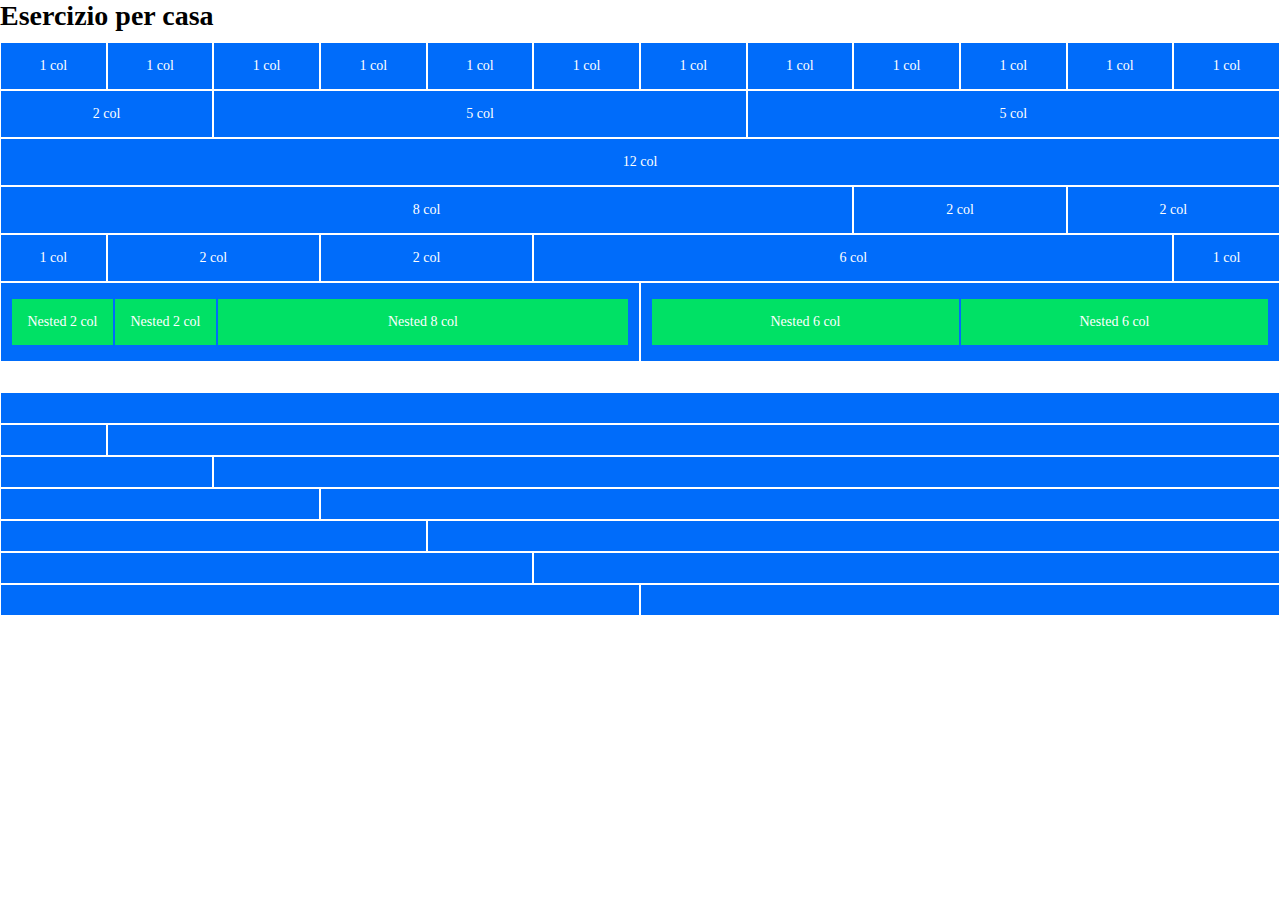
<file: index.html>
<!DOCTYPE html>
<html>
<head>
  <meta charset="UTF-8">
  <meta http-equiv="X-UA-Compatible" content="IE=edge">
  <meta name="viewport" content="width=device-width, initial-scale=1.0">
  <link rel="stylesheet" href="12bool.css">
  <link rel="stylesheet" href="style.css">
  <title>12 Bool</title>
</head>
<body>
  <div class="container">
    <h1>Esercizio per casa</h1>
    <div class="row">
      <div class="col-1">1 col</div>
      <div class="col-1">1 col</div>
      <div class="col-1">1 col</div>
      <div class="col-1">1 col</div>
      <div class="col-1">1 col</div>
      <div class="col-1">1 col</div>
      <div class="col-1">1 col</div>
      <div class="col-1">1 col</div>
      <div class="col-1">1 col</div>
      <div class="col-1">1 col</div>
      <div class="col-1">1 col</div>
      <div class="col-1">1 col</div>
    </div>

    <div class="row">
      <div class="col-2">2 col</div>
      <div class="col-5">5 col</div>
      <div class="col-5">5 col</div>
    </div>

    <div class="row">
      <div class="col-12">12 col</div>
    </div>

    <div class="row">
      <div class="col-8">8 col</div>
      <div class="col-2">2 col</div>
      <div class="col-2">2 col</div>
    </div>

    <div class="row">
      <div class="col-1">1 col</div>
      <div class="col-2">2 col</div>
      <div class="col-2">2 col</div>
      <div class="col-6">6 col</div>
      <div class="col-1">1 col</div>
    </div>

    <div class="row">
      <div class="col-6 row">
        <div class="col-2">Nested 2 col</div>
        <div class="col-2">Nested 2 col</div>
        <div class="col-8">Nested 8 col</div>
      </div>
      <div class="col-6 row">
        <div class="col-6">Nested 6 col</div>
        <div class="col-6">Nested 6 col</div>
      </div>
    </div>

    <div class="space"></div>

    <div class="row">
      <div class="col-12"></div>
    </div>

    <div class="row">
      <div class="col-1"></div>
      <div class="col-11"></div>
    </div>

    <div class="row">
      <div class="col-2"></div>
      <div class="col-10"></div>
    </div>

    <div class="row">
      <div class="col-3"></div>
      <div class="col-9"></div>
    </div>

    <div class="row">
      <div class="col-4"></div>
      <div class="col-8"></div>
    </div>

    <div class="row">
      <div class="col-5"></div>
      <div class="col-7"></div>
    </div>

    <div class="row">
      <div class="col-6"></div>
      <div class="col-6"></div>
    </div>
  </div>
</body>
</html>
</file>
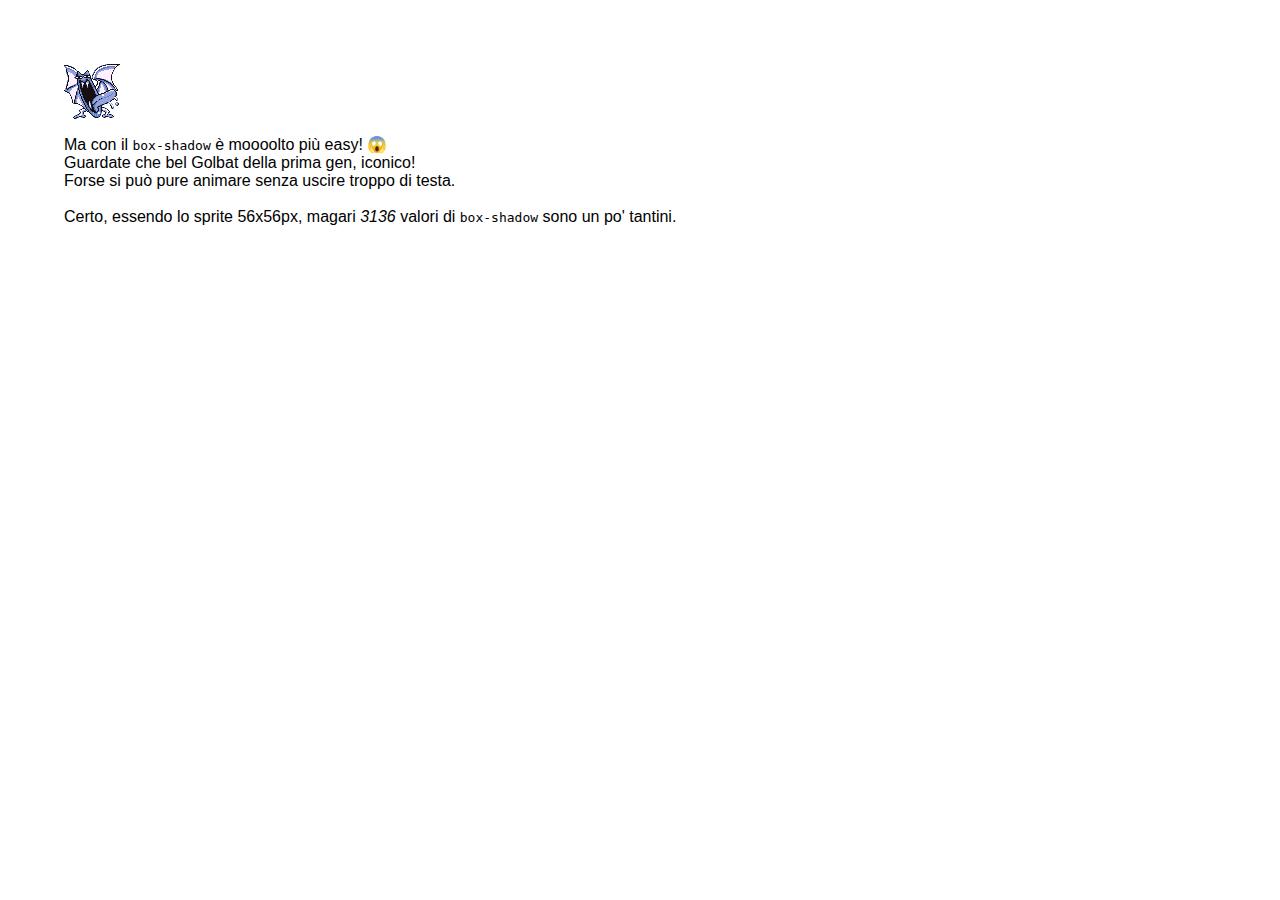
<file: bonus/index.html>
<!DOCTYPE html>
<html>
<head>
  <meta charset="UTF-8">
  <meta http-equiv="X-UA-Compatible" content="IE=edge">
  <meta name="viewport" content="width=device-width, initial-scale=1.0">
  <title>Pixel art</title>
  <link rel="stylesheet" href="style.css">
</head>
<body>
  <div id="golbat"></div>

  <p>Ma con il <code>box-shadow</code> è moooolto più easy! 😱 <br>
  Guardate che bel Golbat della prima gen, iconico! <br>
  Forse si può pure animare senza uscire troppo di testa. <br><br>

  Certo, essendo lo sprite 56x56px, magari <em>3136</em> valori di <code>box-shadow</code> sono un po' tantini.</p>
</body>
</html>
</file>
<file: style.css>
body {
  background-color: #FFF;
  color: #000;
  font-size: 14px;
}

h1, h2 {
  margin-bottom: 10px;
}

[class*="col-"] {
  color: #FFF;
  background-color: #006CFA;
  border: 1px solid #FFF;
  padding: 15px 10px;
  /* min-height: 30px; */
  text-align: center;
}

[class*="col-"] > [class*="col-"] {
  background-color: #00E165;
  border: 1px solid #006CFA;

}

.space {
  width: 100%;
  height: 30px;
}
</file>
<file: bonus/style.css>
* {
	margin: 0;
	padding: 0;
	box-sizing: border-box;
}

body {
	font-family: Arial, Helvetica, sans-serif;
	padding: 5%;
}

#golbat {
	margin-bottom: 70px;
	width: 1px;
	height: 1px;
	box-shadow: 0px 0px rgba(0,0,0,0),0px 1px rgba(24,16,16,1),0px 2px rgba(148,165,222,1),0px 3px rgba(0,0,0,0),0px 4px rgba(0,0,0,0),0px 5px rgba(0,0,0,0),0px 6px rgba(0,0,0,0),0px 7px rgba(0,0,0,0),0px 8px rgba(0,0,0,0),0px 9px rgba(0,0,0,0),0px 10px rgba(0,0,0,0),0px 11px rgba(0,0,0,0),0px 12px rgba(0,0,0,0),0px 13px rgba(0,0,0,0),0px 14px rgba(0,0,0,0),0px 15px rgba(0,0,0,0),0px 16px rgba(0,0,0,0),0px 17px rgba(0,0,0,0),0px 18px rgba(0,0,0,0),0px 19px rgba(0,0,0,0),0px 20px rgba(0,0,0,0),0px 21px rgba(0,0,0,0),0px 22px rgba(0,0,0,0),0px 23px rgba(0,0,0,0),0px 24px rgba(0,0,0,0),0px 25px rgba(0,0,0,0),0px 26px rgba(24,16,16,1),0px 27px rgba(0,0,0,0),0px 28px rgba(0,0,0,0),0px 29px rgba(0,0,0,0),0px 30px rgba(0,0,0,0),0px 31px rgba(0,0,0,0),0px 32px rgba(0,0,0,0),0px 33px rgba(0,0,0,0),0px 34px rgba(0,0,0,0),0px 35px rgba(0,0,0,0),0px 36px rgba(0,0,0,0),0px 37px rgba(0,0,0,0),0px 38px rgba(0,0,0,0),0px 39px rgba(0,0,0,0),0px 40px rgba(0,0,0,0),0px 41px rgba(0,0,0,0),0px 42px rgba(0,0,0,0),0px 43px rgba(0,0,0,0),0px 44px rgba(0,0,0,0),0px 45px rgba(0,0,0,0),0px 46px rgba(0,0,0,0),0px 47px rgba(0,0,0,0),0px 48px rgba(0,0,0,0),0px 49px rgba(0,0,0,0),0px 50px rgba(0,0,0,0),0px 51px rgba(0,0,0,0),0px 52px rgba(0,0,0,0),0px 53px rgba(0,0,0,0),0px 54px rgba(0,0,0,0),0px 55px rgba(0,0,0,0),1px 0px rgba(0,0,0,0),1px 1px rgba(24,16,16,1),1px 2px rgba(148,165,222,1),1px 3px rgba(90,123,189,1),1px 4px rgba(0,0,0,0),1px 5px rgba(0,0,0,0),1px 6px rgba(0,0,0,0),1px 7px rgba(0,0,0,0),1px 8px rgba(0,0,0,0),1px 9px rgba(0,0,0,0),1px 10px rgba(0,0,0,0),1px 11px rgba(0,0,0,0),1px 12px rgba(0,0,0,0),1px 13px rgba(0,0,0,0),1px 14px rgba(0,0,0,0),1px 15px rgba(0,0,0,0),1px 16px rgba(0,0,0,0),1px 17px rgba(0,0,0,0),1px 18px rgba(0,0,0,0),1px 19px rgba(0,0,0,0),1px 20px rgba(0,0,0,0),1px 21px rgba(0,0,0,0),1px 22px rgba(0,0,0,0),1px 23px rgba(0,0,0,0),1px 24px rgba(148,165,222,1),1px 25px rgba(148,165,222,1),1px 26px rgba(90,123,189,1),1px 27px rgba(24,16,16,1),1px 28px rgba(0,0,0,0),1px 29px rgba(0,0,0,0),1px 30px rgba(0,0,0,0),1px 31px rgba(0,0,0,0),1px 32px rgba(0,0,0,0),1px 33px rgba(0,0,0,0),1px 34px rgba(0,0,0,0),1px 35px rgba(0,0,0,0),1px 36px rgba(0,0,0,0),1px 37px rgba(0,0,0,0),1px 38px rgba(0,0,0,0),1px 39px rgba(0,0,0,0),1px 40px rgba(0,0,0,0),1px 41px rgba(0,0,0,0),1px 42px rgba(0,0,0,0),1px 43px rgba(0,0,0,0),1px 44px rgba(0,0,0,0),1px 45px rgba(0,0,0,0),1px 46px rgba(0,0,0,0),1px 47px rgba(0,0,0,0),1px 48px rgba(0,0,0,0),1px 49px rgba(0,0,0,0),1px 50px rgba(0,0,0,0),1px 51px rgba(0,0,0,0),1px 52px rgba(0,0,0,0),1px 53px rgba(0,0,0,0),1px 54px rgba(0,0,0,0),1px 55px rgba(0,0,0,0),2px 0px rgba(0,0,0,0),2px 1px rgba(24,16,16,1),2px 2px rgba(255,239,255,1),2px 3px rgba(90,123,189,1),2px 4px rgba(90,123,189,1),2px 5px rgba(24,16,16,1),2px 6px rgba(24,16,16,1),2px 7px rgba(24,16,16,1),2px 8px rgba(90,123,189,1),2px 9px rgba(148,165,222,1),2px 10px rgba(0,0,0,0),2px 11px rgba(0,0,0,0),2px 12px rgba(0,0,0,0),2px 13px rgba(0,0,0,0),2px 14px rgba(0,0,0,0),2px 15px rgba(0,0,0,0),2px 16px rgba(0,0,0,0),2px 17px rgba(0,0,0,0),2px 18px rgba(0,0,0,0),2px 19px rgba(0,0,0,0),2px 20px rgba(148,165,222,1),2px 21px rgba(90,123,189,1),2px 22px rgba(24,16,16,1),2px 23px rgba(24,16,16,1),2px 24px rgba(24,16,16,1),2px 25px rgba(90,123,189,1),2px 26px rgba(148,165,222,1),2px 27px rgba(24,16,16,1),2px 28px rgba(0,0,0,0),2px 29px rgba(0,0,0,0),2px 30px rgba(0,0,0,0),2px 31px rgba(0,0,0,0),2px 32px rgba(0,0,0,0),2px 33px rgba(0,0,0,0),2px 34px rgba(0,0,0,0),2px 35px rgba(0,0,0,0),2px 36px rgba(0,0,0,0),2px 37px rgba(0,0,0,0),2px 38px rgba(0,0,0,0),2px 39px rgba(0,0,0,0),2px 40px rgba(0,0,0,0),2px 41px rgba(0,0,0,0),2px 42px rgba(0,0,0,0),2px 43px rgba(0,0,0,0),2px 44px rgba(0,0,0,0),2px 45px rgba(0,0,0,0),2px 46px rgba(0,0,0,0),2px 47px rgba(0,0,0,0),2px 48px rgba(0,0,0,0),2px 49px rgba(0,0,0,0),2px 50px rgba(0,0,0,0),2px 51px rgba(0,0,0,0),2px 52px rgba(0,0,0,0),2px 53px rgba(0,0,0,0),2px 54px rgba(0,0,0,0),2px 55px rgba(0,0,0,0),3px 0px rgba(0,0,0,0),3px 1px rgba(24,16,16,1),3px 2px rgba(255,239,255,1),3px 3px rgba(255,239,255,1),3px 4px rgba(90,123,189,1),3px 5px rgba(148,165,222,1),3px 6px rgba(148,165,222,1),3px 7px rgba(148,165,222,1),3px 8px rgba(24,16,16,1),3px 9px rgba(24,16,16,1),3px 10px rgba(24,16,16,1),3px 11px rgba(90,123,189,1),3px 12px rgba(148,165,222,1),3px 13px rgba(0,0,0,0),3px 14px rgba(0,0,0,0),3px 15px rgba(0,0,0,0),3px 16px rgba(148,165,222,1),3px 17px rgba(90,123,189,1),3px 18px rgba(24,16,16,1),3px 19px rgba(24,16,16,1),3px 20px rgba(24,16,16,1),3px 21px rgba(24,16,16,1),3px 22px rgba(255,239,255,1),3px 23px rgba(255,239,255,1),3px 24px rgba(90,123,189,1),3px 25px rgba(24,16,16,1),3px 26px rgba(90,123,189,1),3px 27px rgba(148,165,222,1),3px 28px rgba(24,16,16,1),3px 29px rgba(0,0,0,0),3px 30px rgba(0,0,0,0),3px 31px rgba(0,0,0,0),3px 32px rgba(0,0,0,0),3px 33px rgba(0,0,0,0),3px 34px rgba(0,0,0,0),3px 35px rgba(0,0,0,0),3px 36px rgba(0,0,0,0),3px 37px rgba(0,0,0,0),3px 38px rgba(0,0,0,0),3px 39px rgba(0,0,0,0),3px 40px rgba(0,0,0,0),3px 41px rgba(0,0,0,0),3px 42px rgba(0,0,0,0),3px 43px rgba(0,0,0,0),3px 44px rgba(0,0,0,0),3px 45px rgba(0,0,0,0),3px 46px rgba(0,0,0,0),3px 47px rgba(0,0,0,0),3px 48px rgba(0,0,0,0),3px 49px rgba(0,0,0,0),3px 50px rgba(0,0,0,0),3px 51px rgba(0,0,0,0),3px 52px rgba(0,0,0,0),3px 53px rgba(0,0,0,0),3px 54px rgba(0,0,0,0),3px 55px rgba(0,0,0,0),4px 0px rgba(0,0,0,0),4px 1px rgba(90,123,189,1),4px 2px rgba(24,16,16,1),4px 3px rgba(255,239,255,1),4px 4px rgba(90,123,189,1),4px 5px rgba(148,165,222,1),4px 6px rgba(148,165,222,1),4px 7px rgba(148,165,222,1),4px 8px rgba(255,239,255,1),4px 9px rgba(255,239,255,1),4px 10px rgba(255,239,255,1),4px 11px rgba(24,16,16,1),4px 12px rgba(24,16,16,1),4px 13px rgba(24,16,16,1),4px 14px rgba(24,16,16,1),4px 15px rgba(24,16,16,1),4px 16px rgba(24,16,16,1),4px 17px rgba(24,16,16,1),4px 18px rgba(255,239,255,1),4px 19px rgba(255,239,255,1),4px 20px rgba(255,239,255,1),4px 21px rgba(255,239,255,1),4px 22px rgba(255,239,255,1),4px 23px rgba(148,165,222,1),4px 24px rgba(24,16,16,1),4px 25px rgba(90,123,189,1),4px 26px rgba(148,165,222,1),4px 27px rgba(148,165,222,1),4px 28px rgba(24,16,16,1),4px 29px rgba(0,0,0,0),4px 30px rgba(0,0,0,0),4px 31px rgba(0,0,0,0),4px 32px rgba(0,0,0,0),4px 33px rgba(0,0,0,0),4px 34px rgba(0,0,0,0),4px 35px rgba(0,0,0,0),4px 36px rgba(0,0,0,0),4px 37px rgba(0,0,0,0),4px 38px rgba(0,0,0,0),4px 39px rgba(0,0,0,0),4px 40px rgba(0,0,0,0),4px 41px rgba(0,0,0,0),4px 42px rgba(0,0,0,0),4px 43px rgba(0,0,0,0),4px 44px rgba(0,0,0,0),4px 45px rgba(0,0,0,0),4px 46px rgba(0,0,0,0),4px 47px rgba(0,0,0,0),4px 48px rgba(0,0,0,0),4px 49px rgba(0,0,0,0),4px 50px rgba(0,0,0,0),4px 51px rgba(0,0,0,0),4px 52px rgba(0,0,0,0),4px 53px rgba(0,0,0,0),4px 54px rgba(0,0,0,0),4px 55px rgba(0,0,0,0),5px 0px rgba(0,0,0,0),5px 1px rgba(0,0,0,0),5px 2px rgba(24,16,16,1),5px 3px rgba(255,239,255,1),5px 4px rgba(90,123,189,1),5px 5px rgba(148,165,222,1),5px 6px rgba(148,165,222,1),5px 7px rgba(148,165,222,1),5px 8px rgba(255,239,255,1),5px 9px rgba(255,239,255,1),5px 10px rgba(255,239,255,1),5px 11px rgba(255,239,255,1),5px 12px rgba(255,239,255,1),5px 13px rgba(255,239,255,1),5px 14px rgba(255,239,255,1),5px 15px rgba(255,239,255,1),5px 16px rgba(255,239,255,1),5px 17px rgba(255,239,255,1),5px 18px rgba(255,239,255,1),5px 19px rgba(255,239,255,1),5px 20px rgba(255,239,255,1),5px 21px rgba(255,239,255,1),5px 22px rgba(255,239,255,1),5px 23px rgba(24,16,16,1),5px 24px rgba(90,123,189,1),5px 25px rgba(148,165,222,1),5px 26px rgba(148,165,222,1),5px 27px rgba(148,165,222,1),5px 28px rgba(148,165,222,1),5px 29px rgba(24,16,16,1),5px 30px rgba(0,0,0,0),5px 31px rgba(0,0,0,0),5px 32px rgba(0,0,0,0),5px 33px rgba(0,0,0,0),5px 34px rgba(0,0,0,0),5px 35px rgba(0,0,0,0),5px 36px rgba(0,0,0,0),5px 37px rgba(0,0,0,0),5px 38px rgba(0,0,0,0),5px 39px rgba(0,0,0,0),5px 40px rgba(0,0,0,0),5px 41px rgba(0,0,0,0),5px 42px rgba(0,0,0,0),5px 43px rgba(0,0,0,0),5px 44px rgba(0,0,0,0),5px 45px rgba(0,0,0,0),5px 46px rgba(0,0,0,0),5px 47px rgba(0,0,0,0),5px 48px rgba(0,0,0,0),5px 49px rgba(0,0,0,0),5px 50px rgba(0,0,0,0),5px 51px rgba(0,0,0,0),5px 52px rgba(0,0,0,0),5px 53px rgba(0,0,0,0),5px 54px rgba(0,0,0,0),5px 55px rgba(0,0,0,0),6px 0px rgba(0,0,0,0),6px 1px rgba(0,0,0,0),6px 2px rgba(24,16,16,1),6px 3px rgba(255,239,255,1),6px 4px rgba(255,239,255,1),6px 5px rgba(90,123,189,1),6px 6px rgba(148,165,222,1),6px 7px rgba(148,165,222,1),6px 8px rgba(148,165,222,1),6px 9px rgba(255,239,255,1),6px 10px rgba(255,239,255,1),6px 11px rgba(255,239,255,1),6px 12px rgba(255,239,255,1),6px 13px rgba(255,239,255,1),6px 14px rgba(255,239,255,1),6px 15px rgba(255,239,255,1),6px 16px rgba(255,239,255,1),6px 17px rgba(255,239,255,1),6px 18px rgba(255,239,255,1),6px 19px rgba(255,239,255,1),6px 20px rgba(255,239,255,1),6px 21px rgba(255,239,255,1),6px 22px rgba(90,123,189,1),6px 23px rgba(24,16,16,1),6px 24px rgba(90,123,189,1),6px 25px rgba(148,165,222,1),6px 26px rgba(148,165,222,1),6px 27px rgba(255,239,255,1),6px 28px rgba(255,239,255,1),6px 29px rgba(255,239,255,1),6px 30px rgba(90,123,189,1),6px 31px rgba(24,16,16,1),6px 32px rgba(0,0,0,0),6px 33px rgba(0,0,0,0),6px 34px rgba(0,0,0,0),6px 35px rgba(0,0,0,0),6px 36px rgba(0,0,0,0),6px 37px rgba(0,0,0,0),6px 38px rgba(0,0,0,0),6px 39px rgba(0,0,0,0),6px 40px rgba(0,0,0,0),6px 41px rgba(0,0,0,0),6px 42px rgba(0,0,0,0),6px 43px rgba(0,0,0,0),6px 44px rgba(0,0,0,0),6px 45px rgba(0,0,0,0),6px 46px rgba(0,0,0,0),6px 47px rgba(0,0,0,0),6px 48px rgba(0,0,0,0),6px 49px rgba(0,0,0,0),6px 50px rgba(0,0,0,0),6px 51px rgba(0,0,0,0),6px 52px rgba(0,0,0,0),6px 53px rgba(0,0,0,0),6px 54px rgba(0,0,0,0),6px 55px rgba(0,0,0,0),7px 0px rgba(0,0,0,0),7px 1px rgba(0,0,0,0),7px 2px rgba(90,123,189,1),7px 3px rgba(24,16,16,1),7px 4px rgba(255,239,255,1),7px 5px rgba(90,123,189,1),7px 6px rgba(148,165,222,1),7px 7px rgba(148,165,222,1),7px 8px rgba(148,165,222,1),7px 9px rgba(255,239,255,1),7px 10px rgba(255,239,255,1),7px 11px rgba(255,239,255,1),7px 12px rgba(255,239,255,1),7px 13px rgba(255,239,255,1),7px 14px rgba(255,239,255,1),7px 15px rgba(255,239,255,1),7px 16px rgba(255,239,255,1),7px 17px rgba(255,239,255,1),7px 18px rgba(255,239,255,1),7px 19px rgba(255,239,255,1),7px 20px rgba(255,239,255,1),7px 21px rgba(255,239,255,1),7px 22px rgba(24,16,16,1),7px 23px rgba(90,123,189,1),7px 24px rgba(148,165,222,1),7px 25px rgba(148,165,222,1),7px 26px rgba(255,239,255,1),7px 27px rgba(255,239,255,1),7px 28px rgba(255,239,255,1),7px 29px rgba(255,239,255,1),7px 30px rgba(255,239,255,1),7px 31px rgba(255,239,255,1),7px 32px rgba(90,123,189,1),7px 33px rgba(24,16,16,1),7px 34px rgba(24,16,16,1),7px 35px rgba(0,0,0,0),7px 36px rgba(0,0,0,0),7px 37px rgba(0,0,0,0),7px 38px rgba(0,0,0,0),7px 39px rgba(0,0,0,0),7px 40px rgba(0,0,0,0),7px 41px rgba(0,0,0,0),7px 42px rgba(0,0,0,0),7px 43px rgba(0,0,0,0),7px 44px rgba(0,0,0,0),7px 45px rgba(0,0,0,0),7px 46px rgba(0,0,0,0),7px 47px rgba(0,0,0,0),7px 48px rgba(0,0,0,0),7px 49px rgba(0,0,0,0),7px 50px rgba(0,0,0,0),7px 51px rgba(0,0,0,0),7px 52px rgba(0,0,0,0),7px 53px rgba(0,0,0,0),7px 54px rgba(0,0,0,0),7px 55px rgba(0,0,0,0),8px 0px rgba(0,0,0,0),8px 1px rgba(0,0,0,0),8px 2px rgba(0,0,0,0),8px 3px rgba(24,16,16,1),8px 4px rgba(255,239,255,1),8px 5px rgba(255,239,255,1),8px 6px rgba(90,123,189,1),8px 7px rgba(148,165,222,1),8px 8px rgba(148,165,222,1),8px 9px rgba(148,165,222,1),8px 10px rgba(255,239,255,1),8px 11px rgba(255,239,255,1),8px 12px rgba(255,239,255,1),8px 13px rgba(255,239,255,1),8px 14px rgba(255,239,255,1),8px 15px rgba(255,239,255,1),8px 16px rgba(255,239,255,1),8px 17px rgba(255,239,255,1),8px 18px rgba(255,239,255,1),8px 19px rgba(255,239,255,1),8px 20px rgba(255,239,255,1),8px 21px rgba(148,165,222,1),8px 22px rgba(24,16,16,1),8px 23px rgba(90,123,189,1),8px 24px rgba(255,239,255,1),8px 25px rgba(255,239,255,1),8px 26px rgba(255,239,255,1),8px 27px rgba(255,239,255,1),8px 28px rgba(255,239,255,1),8px 29px rgba(255,239,255,1),8px 30px rgba(255,239,255,1),8px 31px rgba(255,239,255,1),8px 32px rgba(255,239,255,1),8px 33px rgba(255,239,255,1),8px 34px rgba(255,239,255,1),8px 35px rgba(90,123,189,1),8px 36px rgba(24,16,16,1),8px 37px rgba(24,16,16,1),8px 38px rgba(24,16,16,1),8px 39px rgba(0,0,0,0),8px 40px rgba(0,0,0,0),8px 41px rgba(0,0,0,0),8px 42px rgba(0,0,0,0),8px 43px rgba(0,0,0,0),8px 44px rgba(0,0,0,0),8px 45px rgba(0,0,0,0),8px 46px rgba(0,0,0,0),8px 47px rgba(0,0,0,0),8px 48px rgba(0,0,0,0),8px 49px rgba(0,0,0,0),8px 50px rgba(0,0,0,0),8px 51px rgba(0,0,0,0),8px 52px rgba(0,0,0,0),8px 53px rgba(0,0,0,0),8px 54px rgba(0,0,0,0),8px 55px rgba(0,0,0,0),9px 0px rgba(0,0,0,0),9px 1px rgba(0,0,0,0),9px 2px rgba(0,0,0,0),9px 3px rgba(90,123,189,1),9px 4px rgba(24,16,16,1),9px 5px rgba(255,239,255,1),9px 6px rgba(90,123,189,1),9px 7px rgba(148,165,222,1),9px 8px rgba(148,165,222,1),9px 9px rgba(148,165,222,1),9px 10px rgba(148,165,222,1),9px 11px rgba(255,239,255,1),9px 12px rgba(255,239,255,1),9px 13px rgba(255,239,255,1),9px 14px rgba(255,239,255,1),9px 15px rgba(255,239,255,1),9px 16px rgba(255,239,255,1),9px 17px rgba(255,239,255,1),9px 18px rgba(255,239,255,1),9px 19px rgba(255,239,255,1),9px 20px rgba(255,239,255,1),9px 21px rgba(90,123,189,1),9px 22px rgba(90,123,189,1),9px 23px rgba(148,165,222,1),9px 24px rgba(255,239,255,1),9px 25px rgba(255,239,255,1),9px 26px rgba(255,239,255,1),9px 27px rgba(255,239,255,1),9px 28px rgba(255,239,255,1),9px 29px rgba(255,239,255,1),9px 30px rgba(255,239,255,1),9px 31px rgba(255,239,255,1),9px 32px rgba(255,239,255,1),9px 33px rgba(255,239,255,1),9px 34px rgba(255,239,255,1),9px 35px rgba(255,239,255,1),9px 36px rgba(255,239,255,1),9px 37px rgba(255,239,255,1),9px 38px rgba(255,239,255,1),9px 39px rgba(90,123,189,1),9px 40px rgba(0,0,0,0),9px 41px rgba(0,0,0,0),9px 42px rgba(0,0,0,0),9px 43px rgba(0,0,0,0),9px 44px rgba(0,0,0,0),9px 45px rgba(0,0,0,0),9px 46px rgba(0,0,0,0),9px 47px rgba(0,0,0,0),9px 48px rgba(0,0,0,0),9px 49px rgba(0,0,0,0),9px 50px rgba(0,0,0,0),9px 51px rgba(0,0,0,0),9px 52px rgba(0,0,0,0),9px 53px rgba(24,16,16,1),9px 54px rgba(0,0,0,0),9px 55px rgba(0,0,0,0),10px 0px rgba(0,0,0,0),10px 1px rgba(0,0,0,0),10px 2px rgba(0,0,0,0),10px 3px rgba(0,0,0,0),10px 4px rgba(24,16,16,1),10px 5px rgba(255,239,255,1),10px 6px rgba(255,239,255,1),10px 7px rgba(90,123,189,1),10px 8px rgba(148,165,222,1),10px 9px rgba(148,165,222,1),10px 10px rgba(148,165,222,1),10px 11px rgba(148,165,222,1),10px 12px rgba(255,239,255,1),10px 13px rgba(90,123,189,1),10px 14px rgba(255,239,255,1),10px 15px rgba(255,239,255,1),10px 16px rgba(255,239,255,1),10px 17px rgba(255,239,255,1),10px 18px rgba(255,239,255,1),10px 19px rgba(255,239,255,1),10px 20px rgba(148,165,222,1),10px 21px rgba(24,16,16,1),10px 22px rgba(90,123,189,1),10px 23px rgba(255,239,255,1),10px 24px rgba(255,239,255,1),10px 25px rgba(255,239,255,1),10px 26px rgba(255,239,255,1),10px 27px rgba(255,239,255,1),10px 28px rgba(255,239,255,1),10px 29px rgba(255,239,255,1),10px 30px rgba(255,239,255,1),10px 31px rgba(255,239,255,1),10px 32px rgba(255,239,255,1),10px 33px rgba(255,239,255,1),10px 34px rgba(255,239,255,1),10px 35px rgba(90,123,189,1),10px 36px rgba(24,16,16,1),10px 37px rgba(24,16,16,1),10px 38px rgba(24,16,16,1),10px 39px rgba(24,16,16,1),10px 40px rgba(0,0,0,0),10px 41px rgba(0,0,0,0),10px 42px rgba(0,0,0,0),10px 43px rgba(0,0,0,0),10px 44px rgba(0,0,0,0),10px 45px rgba(0,0,0,0),10px 46px rgba(0,0,0,0),10px 47px rgba(0,0,0,0),10px 48px rgba(0,0,0,0),10px 49px rgba(0,0,0,0),10px 50px rgba(0,0,0,0),10px 51px rgba(0,0,0,0),10px 52px rgba(24,16,16,1),10px 53px rgba(148,165,222,1),10px 54px rgba(24,16,16,1),10px 55px rgba(0,0,0,0),11px 0px rgba(0,0,0,0),11px 1px rgba(0,0,0,0),11px 2px rgba(0,0,0,0),11px 3px rgba(0,0,0,0),11px 4px rgba(0,0,0,0),11px 5px rgba(24,16,16,1),11px 6px rgba(255,239,255,1),11px 7px rgba(255,239,255,1),11px 8px rgba(90,123,189,1),11px 9px rgba(148,165,222,1),11px 10px rgba(148,165,222,1),11px 11px rgba(148,165,222,1),11px 12px rgba(90,123,189,1),11px 13px rgba(24,16,16,1),11px 14px rgba(90,123,189,1),11px 15px rgba(255,239,255,1),11px 16px rgba(255,239,255,1),11px 17px rgba(255,239,255,1),11px 18px rgba(255,239,255,1),11px 19px rgba(255,239,255,1),11px 20px rgba(90,123,189,1),11px 21px rgba(90,123,189,1),11px 22px rgba(148,165,222,1),11px 23px rgba(255,239,255,1),11px 24px rgba(255,239,255,1),11px 25px rgba(255,239,255,1),11px 26px rgba(255,239,255,1),11px 27px rgba(255,239,255,1),11px 28px rgba(255,239,255,1),11px 29px rgba(255,239,255,1),11px 30px rgba(255,239,255,1),11px 31px rgba(90,123,189,1),11px 32px rgba(24,16,16,1),11px 33px rgba(24,16,16,1),11px 34px rgba(24,16,16,1),11px 35px rgba(90,123,189,1),11px 36px rgba(90,123,189,1),11px 37px rgba(90,123,189,1),11px 38px rgba(90,123,189,1),11px 39px rgba(24,16,16,1),11px 40px rgba(0,0,0,0),11px 41px rgba(0,0,0,0),11px 42px rgba(0,0,0,0),11px 43px rgba(0,0,0,0),11px 44px rgba(0,0,0,0),11px 45px rgba(0,0,0,0),11px 46px rgba(0,0,0,0),11px 47px rgba(0,0,0,0),11px 48px rgba(0,0,0,0),11px 49px rgba(0,0,0,0),11px 50px rgba(0,0,0,0),11px 51px rgba(90,123,189,1),11px 52px rgba(148,165,222,1),11px 53px rgba(148,165,222,1),11px 54px rgba(24,16,16,1),11px 55px rgba(0,0,0,0),12px 0px rgba(0,0,0,0),12px 1px rgba(0,0,0,0),12px 2px rgba(0,0,0,0),12px 3px rgba(0,0,0,0),12px 4px rgba(0,0,0,0),12px 5px rgba(0,0,0,0),12px 6px rgba(90,123,189,1),12px 7px rgba(255,239,255,1),12px 8px rgba(148,165,222,1),12px 9px rgba(148,165,222,1),12px 10px rgba(24,16,16,1),12px 11px rgba(24,16,16,1),12px 12px rgba(24,16,16,1),12px 13px rgba(255,239,255,1),12px 14px rgba(24,16,16,1),12px 15px rgba(255,239,255,1),12px 16px rgba(255,239,255,1),12px 17px rgba(255,239,255,1),12px 18px rgba(255,239,255,1),12px 19px rgba(148,165,222,1),12px 20px rgba(148,165,222,1),12px 21px rgba(148,165,222,1),12px 22px rgba(255,239,255,1),12px 23px rgba(255,239,255,1),12px 24px rgba(255,239,255,1),12px 25px rgba(255,239,255,1),12px 26px rgba(255,239,255,1),12px 27px rgba(90,123,189,1),12px 28px rgba(24,16,16,1),12px 29px rgba(24,16,16,1),12px 30px rgba(24,16,16,1),12px 31px rgba(90,123,189,1),12px 32px rgba(90,123,189,1),12px 33px rgba(90,123,189,1),12px 34px rgba(90,123,189,1),12px 35px rgba(148,165,222,1),12px 36px rgba(148,165,222,1),12px 37px rgba(148,165,222,1),12px 38px rgba(148,165,222,1),12px 39px rgba(24,16,16,1),12px 40px rgba(0,0,0,0),12px 41px rgba(0,0,0,0),12px 42px rgba(0,0,0,0),12px 43px rgba(0,0,0,0),12px 44px rgba(0,0,0,0),12px 45px rgba(0,0,0,0),12px 46px rgba(0,0,0,0),12px 47px rgba(0,0,0,0),12px 48px rgba(0,0,0,0),12px 49px rgba(0,0,0,0),12px 50px rgba(0,0,0,0),12px 51px rgba(24,16,16,1),12px 52px rgba(148,165,222,1),12px 53px rgba(24,16,16,1),12px 54px rgba(90,123,189,1),12px 55px rgba(0,0,0,0),13px 0px rgba(0,0,0,0),13px 1px rgba(0,0,0,0),13px 2px rgba(0,0,0,0),13px 3px rgba(0,0,0,0),13px 4px rgba(0,0,0,0),13px 5px rgba(0,0,0,0),13px 6px rgba(0,0,0,0),13px 7px rgba(24,16,16,1),13px 8px rgba(24,16,16,1),13px 9px rgba(24,16,16,1),13px 10px rgba(24,16,16,1),13px 11px rgba(24,16,16,1),13px 12px rgba(24,16,16,1),13px 13px rgba(255,239,255,1),13px 14px rgba(24,16,16,1),13px 15px rgba(24,16,16,1),13px 16px rgba(24,16,16,1),13px 17px rgba(24,16,16,1),13px 18px rgba(24,16,16,1),13px 19px rgba(24,16,16,1),13px 20px rgba(24,16,16,1),13px 21px rgba(148,165,222,1),13px 22px rgba(255,239,255,1),13px 23px rgba(255,239,255,1),13px 24px rgba(90,123,189,1),13px 25px rgba(90,123,189,1),13px 26px rgba(90,123,189,1),13px 27px rgba(90,123,189,1),13px 28px rgba(90,123,189,1),13px 29px rgba(90,123,189,1),13px 30px rgba(90,123,189,1),13px 31px rgba(148,165,222,1),13px 32px rgba(148,165,222,1),13px 33px rgba(148,165,222,1),13px 34px rgba(148,165,222,1),13px 35px rgba(255,239,255,1),13px 36px rgba(255,239,255,1),13px 37px rgba(255,239,255,1),13px 38px rgba(255,239,255,1),13px 39px rgba(24,16,16,1),13px 40px rgba(0,0,0,0),13px 41px rgba(0,0,0,0),13px 42px rgba(0,0,0,0),13px 43px rgba(0,0,0,0),13px 44px rgba(0,0,0,0),13px 45px rgba(0,0,0,0),13px 46px rgba(0,0,0,0),13px 47px rgba(0,0,0,0),13px 48px rgba(0,0,0,0),13px 49px rgba(0,0,0,0),13px 50px rgba(90,123,189,1),13px 51px rgba(148,165,222,1),13px 52px rgba(148,165,222,1),13px 53px rgba(24,16,16,1),13px 54px rgba(0,0,0,0),13px 55px rgba(0,0,0,0),14px 0px rgba(0,0,0,0),14px 1px rgba(0,0,0,0),14px 2px rgba(0,0,0,0),14px 3px rgba(0,0,0,0),14px 4px rgba(0,0,0,0),14px 5px rgba(0,0,0,0),14px 6px rgba(0,0,0,0),14px 7px rgba(24,16,16,1),14px 8px rgba(148,165,222,1),14px 9px rgba(90,123,189,1),14px 10px rgba(90,123,189,1),14px 11px rgba(90,123,189,1),14px 12px rgba(24,16,16,1),14px 13px rgba(24,16,16,1),14px 14px rgba(24,16,16,1),14px 15px rgba(90,123,189,1),14px 16px rgba(90,123,189,1),14px 17px rgba(90,123,189,1),14px 18px rgba(90,123,189,1),14px 19px rgba(90,123,189,1),14px 20px rgba(90,123,189,1),14px 21px rgba(24,16,16,1),14px 22px rgba(24,16,16,1),14px 23px rgba(24,16,16,1),14px 24px rgba(24,16,16,1),14px 25px rgba(24,16,16,1),14px 26px rgba(148,165,222,1),14px 27px rgba(148,165,222,1),14px 28px rgba(148,165,222,1),14px 29px rgba(148,165,222,1),14px 30px rgba(148,165,222,1),14px 31px rgba(148,165,222,1),14px 32px rgba(148,165,222,1),14px 33px rgba(255,239,255,1),14px 34px rgba(255,239,255,1),14px 35px rgba(255,239,255,1),14px 36px rgba(255,239,255,1),14px 37px rgba(255,239,255,1),14px 38px rgba(255,239,255,1),14px 39px rgba(255,239,255,1),14px 40px rgba(90,123,189,1),14px 41px rgba(0,0,0,0),14px 42px rgba(0,0,0,0),14px 43px rgba(0,0,0,0),14px 44px rgba(0,0,0,0),14px 45px rgba(0,0,0,0),14px 46px rgba(0,0,0,0),14px 47px rgba(0,0,0,0),14px 48px rgba(0,0,0,0),14px 49px rgba(0,0,0,0),14px 50px rgba(24,16,16,1),14px 51px rgba(148,165,222,1),14px 52px rgba(148,165,222,1),14px 53px rgba(90,123,189,1),14px 54px rgba(0,0,0,0),14px 55px rgba(0,0,0,0),15px 0px rgba(0,0,0,0),15px 1px rgba(0,0,0,0),15px 2px rgba(0,0,0,0),15px 3px rgba(0,0,0,0),15px 4px rgba(0,0,0,0),15px 5px rgba(0,0,0,0),15px 6px rgba(0,0,0,0),15px 7px rgba(0,0,0,0),15px 8px rgba(24,16,16,1),15px 9px rgba(148,165,222,1),15px 10px rgba(90,123,189,1),15px 11px rgba(90,123,189,1),15px 12px rgba(24,16,16,1),15px 13px rgba(24,16,16,1),15px 14px rgba(24,16,16,1),15px 15px rgba(90,123,189,1),15px 16px rgba(24,16,16,1),15px 17px rgba(24,16,16,1),15px 18px rgba(24,16,16,1),15px 19px rgba(90,123,189,1),15px 20px rgba(90,123,189,1),15px 21px rgba(90,123,189,1),15px 22px rgba(90,123,189,1),15px 23px rgba(90,123,189,1),15px 24px rgba(90,123,189,1),15px 25px rgba(90,123,189,1),15px 26px rgba(24,16,16,1),15px 27px rgba(24,16,16,1),15px 28px rgba(24,16,16,1),15px 29px rgba(24,16,16,1),15px 30px rgba(148,165,222,1),15px 31px rgba(148,165,222,1),15px 32px rgba(148,165,222,1),15px 33px rgba(148,165,222,1),15px 34px rgba(148,165,222,1),15px 35px rgba(255,239,255,1),15px 36px rgba(255,239,255,1),15px 37px rgba(255,239,255,1),15px 38px rgba(255,239,255,1),15px 39px rgba(255,239,255,1),15px 40px rgba(24,16,16,1),15px 41px rgba(0,0,0,0),15px 42px rgba(0,0,0,0),15px 43px rgba(0,0,0,0),15px 44px rgba(0,0,0,0),15px 45px rgba(0,0,0,0),15px 46px rgba(24,16,16,1),15px 47px rgba(90,123,189,1),15px 48px rgba(0,0,0,0),15px 49px rgba(24,16,16,1),15px 50px rgba(148,165,222,1),15px 51px rgba(255,239,255,1),15px 52px rgba(24,16,16,1),15px 53px rgba(0,0,0,0),15px 54px rgba(0,0,0,0),15px 55px rgba(0,0,0,0),16px 0px rgba(0,0,0,0),16px 1px rgba(0,0,0,0),16px 2px rgba(0,0,0,0),16px 3px rgba(0,0,0,0),16px 4px rgba(0,0,0,0),16px 5px rgba(0,0,0,0),16px 6px rgba(0,0,0,0),16px 7px rgba(0,0,0,0),16px 8px rgba(0,0,0,0),16px 9px rgba(24,16,16,1),16px 10px rgba(148,165,222,1),16px 11px rgba(90,123,189,1),16px 12px rgba(24,16,16,1),16px 13px rgba(255,239,255,1),16px 14px rgba(24,16,16,1),16px 15px rgba(90,123,189,1),16px 16px rgba(24,16,16,1),16px 17px rgba(24,16,16,1),16px 18px rgba(24,16,16,1),16px 19px rgba(24,16,16,1),16px 20px rgba(24,16,16,1),16px 21px rgba(24,16,16,1),16px 22px rgba(24,16,16,1),16px 23px rgba(24,16,16,1),16px 24px rgba(24,16,16,1),16px 25px rgba(90,123,189,1),16px 26px rgba(90,123,189,1),16px 27px rgba(90,123,189,1),16px 28px rgba(148,165,222,1),16px 29px rgba(148,165,222,1),16px 30px rgba(24,16,16,1),16px 31px rgba(24,16,16,1),16px 32px rgba(148,165,222,1),16px 33px rgba(148,165,222,1),16px 34px rgba(148,165,222,1),16px 35px rgba(148,165,222,1),16px 36px rgba(148,165,222,1),16px 37px rgba(255,239,255,1),16px 38px rgba(255,239,255,1),16px 39px rgba(255,239,255,1),16px 40px rgba(255,239,255,1),16px 41px rgba(90,123,189,1),16px 42px rgba(0,0,0,0),16px 43px rgba(0,0,0,0),16px 44px rgba(0,0,0,0),16px 45px rgba(90,123,189,1),16px 46px rgba(255,239,255,1),16px 47px rgba(148,165,222,1),16px 48px rgba(24,16,16,1),16px 49px rgba(148,165,222,1),16px 50px rgba(255,239,255,1),16px 51px rgba(255,239,255,1),16px 52px rgba(24,16,16,1),16px 53px rgba(0,0,0,0),16px 54px rgba(0,0,0,0),16px 55px rgba(0,0,0,0),17px 0px rgba(0,0,0,0),17px 1px rgba(0,0,0,0),17px 2px rgba(0,0,0,0),17px 3px rgba(0,0,0,0),17px 4px rgba(0,0,0,0),17px 5px rgba(0,0,0,0),17px 6px rgba(0,0,0,0),17px 7px rgba(0,0,0,0),17px 8px rgba(0,0,0,0),17px 9px rgba(0,0,0,0),17px 10px rgba(24,16,16,1),17px 11px rgba(148,165,222,1),17px 12px rgba(24,16,16,1),17px 13px rgba(255,239,255,1),17px 14px rgba(24,16,16,1),17px 15px rgba(148,165,222,1),17px 16px rgba(90,123,189,1),17px 17px rgba(24,16,16,1),17px 18px rgba(90,123,189,1),17px 19px rgba(90,123,189,1),17px 20px rgba(24,16,16,1),17px 21px rgba(24,16,16,1),17px 22px rgba(24,16,16,1),17px 23px rgba(24,16,16,1),17px 24px rgba(24,16,16,1),17px 25px rgba(24,16,16,1),17px 26px rgba(24,16,16,1),17px 27px rgba(24,16,16,1),17px 28px rgba(90,123,189,1),17px 29px rgba(90,123,189,1),17px 30px rgba(90,123,189,1),17px 31px rgba(148,165,222,1),17px 32px rgba(24,16,16,1),17px 33px rgba(24,16,16,1),17px 34px rgba(24,16,16,1),17px 35px rgba(148,165,222,1),17px 36px rgba(148,165,222,1),17px 37px rgba(148,165,222,1),17px 38px rgba(148,165,222,1),17px 39px rgba(255,239,255,1),17px 40px rgba(255,239,255,1),17px 41px rgba(24,16,16,1),17px 42px rgba(0,0,0,0),17px 43px rgba(0,0,0,0),17px 44px rgba(0,0,0,0),17px 45px rgba(24,16,16,1),17px 46px rgba(255,239,255,1),17px 47px rgba(255,239,255,1),17px 48px rgba(255,239,255,1),17px 49px rgba(255,239,255,1),17px 50px rgba(255,239,255,1),17px 51px rgba(148,165,222,1),17px 52px rgba(24,16,16,1),17px 53px rgba(148,165,222,1),17px 54px rgba(0,0,0,0),17px 55px rgba(0,0,0,0),18px 0px rgba(0,0,0,0),18px 1px rgba(0,0,0,0),18px 2px rgba(0,0,0,0),18px 3px rgba(0,0,0,0),18px 4px rgba(0,0,0,0),18px 5px rgba(0,0,0,0),18px 6px rgba(0,0,0,0),18px 7px rgba(0,0,0,0),18px 8px rgba(0,0,0,0),18px 9px rgba(0,0,0,0),18px 10px rgba(24,16,16,1),18px 11px rgba(90,123,189,1),18px 12px rgba(90,123,189,1),18px 13px rgba(24,16,16,1),18px 14px rgba(148,165,222,1),18px 15px rgba(148,165,222,1),18px 16px rgba(90,123,189,1),18px 17px rgba(24,16,16,1),18px 18px rgba(148,165,222,1),18px 19px rgba(255,239,255,1),18px 20px rgba(255,239,255,1),18px 21px rgba(255,239,255,1),18px 22px rgba(148,165,222,1),18px 23px rgba(90,123,189,1),18px 24px rgba(24,16,16,1),18px 25px rgba(24,16,16,1),18px 26px rgba(24,16,16,1),18px 27px rgba(24,16,16,1),18px 28px rgba(24,16,16,1),18px 29px rgba(24,16,16,1),18px 30px rgba(24,16,16,1),18px 31px rgba(90,123,189,1),18px 32px rgba(90,123,189,1),18px 33px rgba(90,123,189,1),18px 34px rgba(90,123,189,1),18px 35px rgba(24,16,16,1),18px 36px rgba(24,16,16,1),18px 37px rgba(148,165,222,1),18px 38px rgba(148,165,222,1),18px 39px rgba(148,165,222,1),18px 40px rgba(148,165,222,1),18px 41px rgba(255,239,255,1),18px 42px rgba(24,16,16,1),18px 43px rgba(0,0,0,0),18px 44px rgba(90,123,189,1),18px 45px rgba(255,239,255,1),18px 46px rgba(255,239,255,1),18px 47px rgba(148,165,222,1),18px 48px rgba(148,165,222,1),18px 49px rgba(148,165,222,1),18px 50px rgba(148,165,222,1),18px 51px rgba(148,165,222,1),18px 52px rgba(90,123,189,1),18px 53px rgba(90,123,189,1),18px 54px rgba(0,0,0,0),18px 55px rgba(0,0,0,0),19px 0px rgba(0,0,0,0),19px 1px rgba(0,0,0,0),19px 2px rgba(0,0,0,0),19px 3px rgba(0,0,0,0),19px 4px rgba(0,0,0,0),19px 5px rgba(0,0,0,0),19px 6px rgba(0,0,0,0),19px 7px rgba(0,0,0,0),19px 8px rgba(0,0,0,0),19px 9px rgba(0,0,0,0),19px 10px rgba(24,16,16,1),19px 11px rgba(90,123,189,1),19px 12px rgba(24,16,16,1),19px 13px rgba(148,165,222,1),19px 14px rgba(148,165,222,1),19px 15px rgba(148,165,222,1),19px 16px rgba(90,123,189,1),19px 17px rgba(90,123,189,1),19px 18px rgba(24,16,16,1),19px 19px rgba(255,239,255,1),19px 20px rgba(90,123,189,1),19px 21px rgba(24,16,16,1),19px 22px rgba(24,16,16,1),19px 23px rgba(24,16,16,1),19px 24px rgba(24,16,16,1),19px 25px rgba(24,16,16,1),19px 26px rgba(24,16,16,1),19px 27px rgba(24,16,16,1),19px 28px rgba(24,16,16,1),19px 29px rgba(24,16,16,1),19px 30px rgba(24,16,16,1),19px 31px rgba(24,16,16,1),19px 32px rgba(24,16,16,1),19px 33px rgba(24,16,16,1),19px 34px rgba(90,123,189,1),19px 35px rgba(90,123,189,1),19px 36px rgba(90,123,189,1),19px 37px rgba(24,16,16,1),19px 38px rgba(24,16,16,1),19px 39px rgba(148,165,222,1),19px 40px rgba(148,165,222,1),19px 41px rgba(148,165,222,1),19px 42px rgba(148,165,222,1),19px 43px rgba(24,16,16,1),19px 44px rgba(24,16,16,1),19px 45px rgba(255,239,255,1),19px 46px rgba(148,165,222,1),19px 47px rgba(90,123,189,1),19px 48px rgba(24,16,16,1),19px 49px rgba(24,16,16,1),19px 50px rgba(90,123,189,1),19px 51px rgba(148,165,222,1),19px 52px rgba(148,165,222,1),19px 53px rgba(24,16,16,1),19px 54px rgba(0,0,0,0),19px 55px rgba(0,0,0,0),20px 0px rgba(0,0,0,0),20px 1px rgba(0,0,0,0),20px 2px rgba(0,0,0,0),20px 3px rgba(0,0,0,0),20px 4px rgba(0,0,0,0),20px 5px rgba(0,0,0,0),20px 6px rgba(0,0,0,0),20px 7px rgba(0,0,0,0),20px 8px rgba(0,0,0,0),20px 9px rgba(24,16,16,1),20px 10px rgba(90,123,189,1),20px 11px rgba(24,16,16,1),20px 12px rgba(255,239,255,1),20px 13px rgba(24,16,16,1),20px 14px rgba(148,165,222,1),20px 15px rgba(148,165,222,1),20px 16px rgba(90,123,189,1),20px 17px rgba(90,123,189,1),20px 18px rgba(24,16,16,1),20px 19px rgba(24,16,16,1),20px 20px rgba(24,16,16,1),20px 21px rgba(24,16,16,1),20px 22px rgba(24,16,16,1),20px 23px rgba(24,16,16,1),20px 24px rgba(24,16,16,1),20px 25px rgba(24,16,16,1),20px 26px rgba(24,16,16,1),20px 27px rgba(24,16,16,1),20px 28px rgba(24,16,16,1),20px 29px rgba(24,16,16,1),20px 30px rgba(24,16,16,1),20px 31px rgba(24,16,16,1),20px 32px rgba(24,16,16,1),20px 33px rgba(24,16,16,1),20px 34px rgba(24,16,16,1),20px 35px rgba(24,16,16,1),20px 36px rgba(90,123,189,1),20px 37px rgba(90,123,189,1),20px 38px rgba(90,123,189,1),20px 39px rgba(24,16,16,1),20px 40px rgba(24,16,16,1),20px 41px rgba(148,165,222,1),20px 42px rgba(148,165,222,1),20px 43px rgba(148,165,222,1),20px 44px rgba(24,16,16,1),20px 45px rgba(255,239,255,1),20px 46px rgba(148,165,222,1),20px 47px rgba(24,16,16,1),20px 48px rgba(0,0,0,0),20px 49px rgba(0,0,0,0),20px 50px rgba(0,0,0,0),20px 51px rgba(24,16,16,1),20px 52px rgba(148,165,222,1),20px 53px rgba(24,16,16,1),20px 54px rgba(0,0,0,0),20px 55px rgba(0,0,0,0),21px 0px rgba(0,0,0,0),21px 1px rgba(0,0,0,0),21px 2px rgba(0,0,0,0),21px 3px rgba(0,0,0,0),21px 4px rgba(0,0,0,0),21px 5px rgba(0,0,0,0),21px 6px rgba(0,0,0,0),21px 7px rgba(0,0,0,0),21px 8px rgba(24,16,16,1),21px 9px rgba(90,123,189,1),21px 10px rgba(90,123,189,1),21px 11px rgba(24,16,16,1),21px 12px rgba(255,239,255,1),21px 13px rgba(24,16,16,1),21px 14px rgba(148,165,222,1),21px 15px rgba(90,123,189,1),21px 16px rgba(90,123,189,1),21px 17px rgba(24,16,16,1),21px 18px rgba(24,16,16,1),21px 19px rgba(24,16,16,1),21px 20px rgba(24,16,16,1),21px 21px rgba(24,16,16,1),21px 22px rgba(24,16,16,1),21px 23px rgba(24,16,16,1),21px 24px rgba(24,16,16,1),21px 25px rgba(24,16,16,1),21px 26px rgba(24,16,16,1),21px 27px rgba(24,16,16,1),21px 28px rgba(24,16,16,1),21px 29px rgba(24,16,16,1),21px 30px rgba(24,16,16,1),21px 31px rgba(24,16,16,1),21px 32px rgba(24,16,16,1),21px 33px rgba(24,16,16,1),21px 34px rgba(24,16,16,1),21px 35px rgba(24,16,16,1),21px 36px rgba(24,16,16,1),21px 37px rgba(24,16,16,1),21px 38px rgba(90,123,189,1),21px 39px rgba(90,123,189,1),21px 40px rgba(90,123,189,1),21px 41px rgba(24,16,16,1),21px 42px rgba(24,16,16,1),21px 43px rgba(148,165,222,1),21px 44px rgba(148,165,222,1),21px 45px rgba(24,16,16,1),21px 46px rgba(148,165,222,1),21px 47px rgba(24,16,16,1),21px 48px rgba(0,0,0,0),21px 49px rgba(0,0,0,0),21px 50px rgba(0,0,0,0),21px 51px rgba(90,123,189,1),21px 52px rgba(24,16,16,1),21px 53px rgba(0,0,0,0),21px 54px rgba(0,0,0,0),21px 55px rgba(0,0,0,0),22px 0px rgba(0,0,0,0),22px 1px rgba(0,0,0,0),22px 2px rgba(0,0,0,0),22px 3px rgba(0,0,0,0),22px 4px rgba(0,0,0,0),22px 5px rgba(0,0,0,0),22px 6px rgba(0,0,0,0),22px 7px rgba(24,16,16,1),22px 8px rgba(148,165,222,1),22px 9px rgba(90,123,189,1),22px 10px rgba(90,123,189,1),22px 11px rgba(24,16,16,1),22px 12px rgba(24,16,16,1),22px 13px rgba(24,16,16,1),22px 14px rgba(90,123,189,1),22px 15px rgba(24,16,16,1),22px 16px rgba(24,16,16,1),22px 17px rgba(24,16,16,1),22px 18px rgba(148,165,222,1),22px 19px rgba(255,239,255,1),22px 20px rgba(90,123,189,1),22px 21px rgba(24,16,16,1),22px 22px rgba(24,16,16,1),22px 23px rgba(24,16,16,1),22px 24px rgba(24,16,16,1),22px 25px rgba(24,16,16,1),22px 26px rgba(24,16,16,1),22px 27px rgba(24,16,16,1),22px 28px rgba(24,16,16,1),22px 29px rgba(24,16,16,1),22px 30px rgba(24,16,16,1),22px 31px rgba(24,16,16,1),22px 32px rgba(24,16,16,1),22px 33px rgba(24,16,16,1),22px 34px rgba(24,16,16,1),22px 35px rgba(24,16,16,1),22px 36px rgba(24,16,16,1),22px 37px rgba(24,16,16,1),22px 38px rgba(24,16,16,1),22px 39px rgba(90,123,189,1),22px 40px rgba(90,123,189,1),22px 41px rgba(90,123,189,1),22px 42px rgba(90,123,189,1),22px 43px rgba(24,16,16,1),22px 44px rgba(24,16,16,1),22px 45px rgba(148,165,222,1),22px 46px rgba(24,16,16,1),22px 47px rgba(0,0,0,0),22px 48px rgba(0,0,0,0),22px 49px rgba(0,0,0,0),22px 50px rgba(0,0,0,0),22px 51px rgba(0,0,0,0),22px 52px rgba(0,0,0,0),22px 53px rgba(0,0,0,0),22px 54px rgba(0,0,0,0),22px 55px rgba(0,0,0,0),23px 0px rgba(0,0,0,0),23px 1px rgba(0,0,0,0),23px 2px rgba(0,0,0,0),23px 3px rgba(0,0,0,0),23px 4px rgba(0,0,0,0),23px 5px rgba(0,0,0,0),23px 6px rgba(24,16,16,1),23px 7px rgba(148,165,222,1),23px 8px rgba(148,165,222,1),23px 9px rgba(148,165,222,1),23px 10px rgba(90,123,189,1),23px 11px rgba(24,16,16,1),23px 12px rgba(24,16,16,1),23px 13px rgba(24,16,16,1),23px 14px rgba(90,123,189,1),23px 15px rgba(24,16,16,1),23px 16px rgba(24,16,16,1),23px 17px rgba(148,165,222,1),23px 18px rgba(148,165,222,1),23px 19px rgba(255,239,255,1),23px 20px rgba(255,239,255,1),23px 21px rgba(255,239,255,1),23px 22px rgba(148,165,222,1),23px 23px rgba(90,123,189,1),23px 24px rgba(24,16,16,1),23px 25px rgba(24,16,16,1),23px 26px rgba(24,16,16,1),23px 27px rgba(24,16,16,1),23px 28px rgba(24,16,16,1),23px 29px rgba(24,16,16,1),23px 30px rgba(24,16,16,1),23px 31px rgba(24,16,16,1),23px 32px rgba(24,16,16,1),23px 33px rgba(24,16,16,1),23px 34px rgba(24,16,16,1),23px 35px rgba(24,16,16,1),23px 36px rgba(24,16,16,1),23px 37px rgba(24,16,16,1),23px 38px rgba(24,16,16,1),23px 39px rgba(24,16,16,1),23px 40px rgba(24,16,16,1),23px 41px rgba(90,123,189,1),23px 42px rgba(90,123,189,1),23px 43px rgba(90,123,189,1),23px 44px rgba(90,123,189,1),23px 45px rgba(24,16,16,1),23px 46px rgba(148,165,222,1),23px 47px rgba(24,16,16,1),23px 48px rgba(0,0,0,0),23px 49px rgba(0,0,0,0),23px 50px rgba(0,0,0,0),23px 51px rgba(0,0,0,0),23px 52px rgba(0,0,0,0),23px 53px rgba(0,0,0,0),23px 54px rgba(0,0,0,0),23px 55px rgba(0,0,0,0),24px 0px rgba(0,0,0,0),24px 1px rgba(0,0,0,0),24px 2px rgba(0,0,0,0),24px 3px rgba(0,0,0,0),24px 4px rgba(0,0,0,0),24px 5px rgba(0,0,0,0),24px 6px rgba(0,0,0,0),24px 7px rgba(24,16,16,1),24px 8px rgba(90,123,189,1),24px 9px rgba(148,165,222,1),24px 10px rgba(148,165,222,1),24px 11px rgba(24,16,16,1),24px 12px rgba(255,239,255,1),24px 13px rgba(24,16,16,1),24px 14px rgba(90,123,189,1),24px 15px rgba(148,165,222,1),24px 16px rgba(24,16,16,1),24px 17px rgba(90,123,189,1),24px 18px rgba(148,165,222,1),24px 19px rgba(148,165,222,1),24px 20px rgba(24,16,16,1),24px 21px rgba(24,16,16,1),24px 22px rgba(24,16,16,1),24px 23px rgba(24,16,16,1),24px 24px rgba(24,16,16,1),24px 25px rgba(24,16,16,1),24px 26px rgba(24,16,16,1),24px 27px rgba(24,16,16,1),24px 28px rgba(24,16,16,1),24px 29px rgba(24,16,16,1),24px 30px rgba(24,16,16,1),24px 31px rgba(24,16,16,1),24px 32px rgba(24,16,16,1),24px 33px rgba(24,16,16,1),24px 34px rgba(24,16,16,1),24px 35px rgba(24,16,16,1),24px 36px rgba(24,16,16,1),24px 37px rgba(24,16,16,1),24px 38px rgba(24,16,16,1),24px 39px rgba(24,16,16,1),24px 40px rgba(24,16,16,1),24px 41px rgba(24,16,16,1),24px 42px rgba(24,16,16,1),24px 43px rgba(90,123,189,1),24px 44px rgba(90,123,189,1),24px 45px rgba(90,123,189,1),24px 46px rgba(24,16,16,1),24px 47px rgba(24,16,16,1),24px 48px rgba(0,0,0,0),24px 49px rgba(0,0,0,0),24px 50px rgba(0,0,0,0),24px 51px rgba(0,0,0,0),24px 52px rgba(0,0,0,0),24px 53px rgba(0,0,0,0),24px 54px rgba(0,0,0,0),24px 55px rgba(0,0,0,0),25px 0px rgba(0,0,0,0),25px 1px rgba(0,0,0,0),25px 2px rgba(0,0,0,0),25px 3px rgba(0,0,0,0),25px 4px rgba(0,0,0,0),25px 5px rgba(0,0,0,0),25px 6px rgba(0,0,0,0),25px 7px rgba(0,0,0,0),25px 8px rgba(0,0,0,0),25px 9px rgba(90,123,189,1),25px 10px rgba(24,16,16,1),25px 11px rgba(24,16,16,1),25px 12px rgba(255,239,255,1),25px 13px rgba(24,16,16,1),25px 14px rgba(90,123,189,1),25px 15px rgba(90,123,189,1),25px 16px rgba(90,123,189,1),25px 17px rgba(24,16,16,1),25px 18px rgba(24,16,16,1),25px 19px rgba(24,16,16,1),25px 20px rgba(24,16,16,1),25px 21px rgba(24,16,16,1),25px 22px rgba(24,16,16,1),25px 23px rgba(24,16,16,1),25px 24px rgba(24,16,16,1),25px 25px rgba(24,16,16,1),25px 26px rgba(24,16,16,1),25px 27px rgba(24,16,16,1),25px 28px rgba(24,16,16,1),25px 29px rgba(24,16,16,1),25px 30px rgba(24,16,16,1),25px 31px rgba(24,16,16,1),25px 32px rgba(24,16,16,1),25px 33px rgba(24,16,16,1),25px 34px rgba(24,16,16,1),25px 35px rgba(24,16,16,1),25px 36px rgba(24,16,16,1),25px 37px rgba(148,165,222,1),25px 38px rgba(255,239,255,1),25px 39px rgba(255,239,255,1),25px 40px rgba(255,239,255,1),25px 41px rgba(148,165,222,1),25px 42px rgba(90,123,189,1),25px 43px rgba(24,16,16,1),25px 44px rgba(90,123,189,1),25px 45px rgba(90,123,189,1),25px 46px rgba(90,123,189,1),25px 47px rgba(90,123,189,1),25px 48px rgba(24,16,16,1),25px 49px rgba(0,0,0,0),25px 50px rgba(0,0,0,0),25px 51px rgba(0,0,0,0),25px 52px rgba(0,0,0,0),25px 53px rgba(0,0,0,0),25px 54px rgba(0,0,0,0),25px 55px rgba(0,0,0,0),26px 0px rgba(0,0,0,0),26px 1px rgba(0,0,0,0),26px 2px rgba(0,0,0,0),26px 3px rgba(0,0,0,0),26px 4px rgba(0,0,0,0),26px 5px rgba(0,0,0,0),26px 6px rgba(0,0,0,0),26px 7px rgba(0,0,0,0),26px 8px rgba(0,0,0,0),26px 9px rgba(0,0,0,0),26px 10px rgba(0,0,0,0),26px 11px rgba(90,123,189,1),26px 12px rgba(24,16,16,1),26px 13px rgba(24,16,16,1),26px 14px rgba(24,16,16,1),26px 15px rgba(90,123,189,1),26px 16px rgba(90,123,189,1),26px 17px rgba(148,165,222,1),26px 18px rgba(90,123,189,1),26px 19px rgba(24,16,16,1),26px 20px rgba(24,16,16,1),26px 21px rgba(24,16,16,1),26px 22px rgba(24,16,16,1),26px 23px rgba(24,16,16,1),26px 24px rgba(24,16,16,1),26px 25px rgba(24,16,16,1),26px 26px rgba(24,16,16,1),26px 27px rgba(24,16,16,1),26px 28px rgba(24,16,16,1),26px 29px rgba(24,16,16,1),26px 30px rgba(24,16,16,1),26px 31px rgba(24,16,16,1),26px 32px rgba(24,16,16,1),26px 33px rgba(24,16,16,1),26px 34px rgba(24,16,16,1),26px 35px rgba(24,16,16,1),26px 36px rgba(24,16,16,1),26px 37px rgba(24,16,16,1),26px 38px rgba(24,16,16,1),26px 39px rgba(90,123,189,1),26px 40px rgba(148,165,222,1),26px 41px rgba(255,239,255,1),26px 42px rgba(255,239,255,1),26px 43px rgba(148,165,222,1),26px 44px rgba(24,16,16,1),26px 45px rgba(24,16,16,1),26px 46px rgba(90,123,189,1),26px 47px rgba(90,123,189,1),26px 48px rgba(90,123,189,1),26px 49px rgba(24,16,16,1),26px 50px rgba(0,0,0,0),26px 51px rgba(0,0,0,0),26px 52px rgba(0,0,0,0),26px 53px rgba(0,0,0,0),26px 54px rgba(0,0,0,0),26px 55px rgba(0,0,0,0),27px 0px rgba(0,0,0,0),27px 1px rgba(0,0,0,0),27px 2px rgba(0,0,0,0),27px 3px rgba(0,0,0,0),27px 4px rgba(0,0,0,0),27px 5px rgba(0,0,0,0),27px 6px rgba(0,0,0,0),27px 7px rgba(0,0,0,0),27px 8px rgba(0,0,0,0),27px 9px rgba(0,0,0,0),27px 10px rgba(0,0,0,0),27px 11px rgba(0,0,0,0),27px 12px rgba(0,0,0,0),27px 13px rgba(0,0,0,0),27px 14px rgba(90,123,189,1),27px 15px rgba(24,16,16,1),27px 16px rgba(24,16,16,1),27px 17px rgba(90,123,189,1),27px 18px rgba(148,165,222,1),27px 19px rgba(90,123,189,1),27px 20px rgba(90,123,189,1),27px 21px rgba(24,16,16,1),27px 22px rgba(24,16,16,1),27px 23px rgba(24,16,16,1),27px 24px rgba(24,16,16,1),27px 25px rgba(24,16,16,1),27px 26px rgba(24,16,16,1),27px 27px rgba(24,16,16,1),27px 28px rgba(24,16,16,1),27px 29px rgba(24,16,16,1),27px 30px rgba(24,16,16,1),27px 31px rgba(24,16,16,1),27px 32px rgba(24,16,16,1),27px 33px rgba(24,16,16,1),27px 34px rgba(24,16,16,1),27px 35px rgba(24,16,16,1),27px 36px rgba(24,16,16,1),27px 37px rgba(24,16,16,1),27px 38px rgba(24,16,16,1),27px 39px rgba(24,16,16,1),27px 40px rgba(24,16,16,1),27px 41px rgba(24,16,16,1),27px 42px rgba(24,16,16,1),27px 43px rgba(90,123,189,1),27px 44px rgba(90,123,189,1),27px 45px rgba(24,16,16,1),27px 46px rgba(24,16,16,1),27px 47px rgba(90,123,189,1),27px 48px rgba(148,165,222,1),27px 49px rgba(90,123,189,1),27px 50px rgba(24,16,16,1),27px 51px rgba(0,0,0,0),27px 52px rgba(0,0,0,0),27px 53px rgba(0,0,0,0),27px 54px rgba(0,0,0,0),27px 55px rgba(0,0,0,0),28px 0px rgba(0,0,0,0),28px 1px rgba(0,0,0,0),28px 2px rgba(0,0,0,0),28px 3px rgba(0,0,0,0),28px 4px rgba(0,0,0,0),28px 5px rgba(0,0,0,0),28px 6px rgba(0,0,0,0),28px 7px rgba(0,0,0,0),28px 8px rgba(0,0,0,0),28px 9px rgba(0,0,0,0),28px 10px rgba(148,165,222,1),28px 11px rgba(24,16,16,1),28px 12px rgba(90,123,189,1),28px 13px rgba(90,123,189,1),28px 14px rgba(24,16,16,1),28px 15px rgba(0,0,0,0),28px 16px rgba(0,0,0,0),28px 17px rgba(24,16,16,1),28px 18px rgba(24,16,16,1),28px 19px rgba(90,123,189,1),28px 20px rgba(90,123,189,1),28px 21px rgba(90,123,189,1),28px 22px rgba(90,123,189,1),28px 23px rgba(24,16,16,1),28px 24px rgba(24,16,16,1),28px 25px rgba(24,16,16,1),28px 26px rgba(24,16,16,1),28px 27px rgba(24,16,16,1),28px 28px rgba(24,16,16,1),28px 29px rgba(24,16,16,1),28px 30px rgba(24,16,16,1),28px 31px rgba(24,16,16,1),28px 32px rgba(24,16,16,1),28px 33px rgba(24,16,16,1),28px 34px rgba(24,16,16,1),28px 35px rgba(24,16,16,1),28px 36px rgba(24,16,16,1),28px 37px rgba(90,123,189,1),28px 38px rgba(90,123,189,1),28px 39px rgba(90,123,189,1),28px 40px rgba(24,16,16,1),28px 41px rgba(24,16,16,1),28px 42px rgba(24,16,16,1),28px 43px rgba(24,16,16,1),28px 44px rgba(24,16,16,1),28px 45px rgba(24,16,16,1),28px 46px rgba(24,16,16,1),28px 47px rgba(24,16,16,1),28px 48px rgba(90,123,189,1),28px 49px rgba(90,123,189,1),28px 50px rgba(90,123,189,1),28px 51px rgba(24,16,16,1),28px 52px rgba(0,0,0,0),28px 53px rgba(0,0,0,0),28px 54px rgba(0,0,0,0),28px 55px rgba(0,0,0,0),29px 0px rgba(0,0,0,0),29px 1px rgba(0,0,0,0),29px 2px rgba(0,0,0,0),29px 3px rgba(0,0,0,0),29px 4px rgba(0,0,0,0),29px 5px rgba(0,0,0,0),29px 6px rgba(0,0,0,0),29px 7px rgba(0,0,0,0),29px 8px rgba(148,165,222,1),29px 9px rgba(90,123,189,1),29px 10px rgba(24,16,16,1),29px 11px rgba(255,239,255,1),29px 12px rgba(255,239,255,1),29px 13px rgba(255,239,255,1),29px 14px rgba(255,239,255,1),29px 15px rgba(24,16,16,1),29px 16px rgba(0,0,0,0),29px 17px rgba(0,0,0,0),29px 18px rgba(0,0,0,0),29px 19px rgba(24,16,16,1),29px 20px rgba(24,16,16,1),29px 21px rgba(90,123,189,1),29px 22px rgba(90,123,189,1),29px 23px rgba(90,123,189,1),29px 24px rgba(90,123,189,1),29px 25px rgba(24,16,16,1),29px 26px rgba(24,16,16,1),29px 27px rgba(24,16,16,1),29px 28px rgba(24,16,16,1),29px 29px rgba(24,16,16,1),29px 30px rgba(24,16,16,1),29px 31px rgba(24,16,16,1),29px 32px rgba(24,16,16,1),29px 33px rgba(24,16,16,1),29px 34px rgba(24,16,16,1),29px 35px rgba(90,123,189,1),29px 36px rgba(90,123,189,1),29px 37px rgba(148,165,222,1),29px 38px rgba(148,165,222,1),29px 39px rgba(148,165,222,1),29px 40px rgba(24,16,16,1),29px 41px rgba(90,123,189,1),29px 42px rgba(90,123,189,1),29px 43px rgba(24,16,16,1),29px 44px rgba(24,16,16,1),29px 45px rgba(24,16,16,1),29px 46px rgba(24,16,16,1),29px 47px rgba(24,16,16,1),29px 48px rgba(148,165,222,1),29px 49px rgba(148,165,222,1),29px 50px rgba(148,165,222,1),29px 51px rgba(90,123,189,1),29px 52px rgba(24,16,16,1),29px 53px rgba(0,0,0,0),29px 54px rgba(0,0,0,0),29px 55px rgba(0,0,0,0),30px 0px rgba(0,0,0,0),30px 1px rgba(0,0,0,0),30px 2px rgba(0,0,0,0),30px 3px rgba(0,0,0,0),30px 4px rgba(0,0,0,0),30px 5px rgba(0,0,0,0),30px 6px rgba(148,165,222,1),30px 7px rgba(90,123,189,1),30px 8px rgba(24,16,16,1),30px 9px rgba(255,239,255,1),30px 10px rgba(255,239,255,1),30px 11px rgba(255,239,255,1),30px 12px rgba(255,239,255,1),30px 13px rgba(90,123,189,1),30px 14px rgba(90,123,189,1),30px 15px rgba(24,16,16,1),30px 16px rgba(0,0,0,0),30px 17px rgba(0,0,0,0),30px 18px rgba(0,0,0,0),30px 19px rgba(0,0,0,0),30px 20px rgba(0,0,0,0),30px 21px rgba(24,16,16,1),30px 22px rgba(24,16,16,1),30px 23px rgba(90,123,189,1),30px 24px rgba(148,165,222,1),30px 25px rgba(148,165,222,1),30px 26px rgba(90,123,189,1),30px 27px rgba(24,16,16,1),30px 28px rgba(24,16,16,1),30px 29px rgba(24,16,16,1),30px 30px rgba(24,16,16,1),30px 31px rgba(24,16,16,1),30px 32px rgba(24,16,16,1),30px 33px rgba(24,16,16,1),30px 34px rgba(90,123,189,1),30px 35px rgba(148,165,222,1),30px 36px rgba(148,165,222,1),30px 37px rgba(148,165,222,1),30px 38px rgba(148,165,222,1),30px 39px rgba(24,16,16,1),30px 40px rgba(90,123,189,1),30px 41px rgba(90,123,189,1),30px 42px rgba(90,123,189,1),30px 43px rgba(90,123,189,1),30px 44px rgba(90,123,189,1),30px 45px rgba(90,123,189,1),30px 46px rgba(24,16,16,1),30px 47px rgba(24,16,16,1),30px 48px rgba(24,16,16,1),30px 49px rgba(90,123,189,1),30px 50px rgba(90,123,189,1),30px 51px rgba(90,123,189,1),30px 52px rgba(24,16,16,1),30px 53px rgba(90,123,189,1),30px 54px rgba(0,0,0,0),30px 55px rgba(0,0,0,0),31px 0px rgba(0,0,0,0),31px 1px rgba(0,0,0,0),31px 2px rgba(0,0,0,0),31px 3px rgba(0,0,0,0),31px 4px rgba(0,0,0,0),31px 5px rgba(148,165,222,1),31px 6px rgba(24,16,16,1),31px 7px rgba(255,239,255,1),31px 8px rgba(255,239,255,1),31px 9px rgba(255,239,255,1),31px 10px rgba(90,123,189,1),31px 11px rgba(90,123,189,1),31px 12px rgba(90,123,189,1),31px 13px rgba(90,123,189,1),31px 14px rgba(90,123,189,1),31px 15px rgba(24,16,16,1),31px 16px rgba(90,123,189,1),31px 17px rgba(0,0,0,0),31px 18px rgba(0,0,0,0),31px 19px rgba(0,0,0,0),31px 20px rgba(0,0,0,0),31px 21px rgba(0,0,0,0),31px 22px rgba(24,16,16,1),31px 23px rgba(24,16,16,1),31px 24px rgba(24,16,16,1),31px 25px rgba(90,123,189,1),31px 26px rgba(148,165,222,1),31px 27px rgba(148,165,222,1),31px 28px rgba(90,123,189,1),31px 29px rgba(90,123,189,1),31px 30px rgba(24,16,16,1),31px 31px rgba(24,16,16,1),31px 32px rgba(24,16,16,1),31px 33px rgba(90,123,189,1),31px 34px rgba(148,165,222,1),31px 35px rgba(148,165,222,1),31px 36px rgba(148,165,222,1),31px 37px rgba(148,165,222,1),31px 38px rgba(24,16,16,1),31px 39px rgba(90,123,189,1),31px 40px rgba(90,123,189,1),31px 41px rgba(148,165,222,1),31px 42px rgba(148,165,222,1),31px 43px rgba(148,165,222,1),31px 44px rgba(148,165,222,1),31px 45px rgba(90,123,189,1),31px 46px rgba(90,123,189,1),31px 47px rgba(24,16,16,1),31px 48px rgba(24,16,16,1),31px 49px rgba(90,123,189,1),31px 50px rgba(148,165,222,1),31px 51px rgba(148,165,222,1),31px 52px rgba(90,123,189,1),31px 53px rgba(24,16,16,1),31px 54px rgba(0,0,0,0),31px 55px rgba(0,0,0,0),32px 0px rgba(0,0,0,0),32px 1px rgba(0,0,0,0),32px 2px rgba(0,0,0,0),32px 3px rgba(0,0,0,0),32px 4px rgba(148,165,222,1),32px 5px rgba(24,16,16,1),32px 6px rgba(255,239,255,1),32px 7px rgba(255,239,255,1),32px 8px rgba(90,123,189,1),32px 9px rgba(90,123,189,1),32px 10px rgba(148,165,222,1),32px 11px rgba(148,165,222,1),32px 12px rgba(148,165,222,1),32px 13px rgba(148,165,222,1),32px 14px rgba(24,16,16,1),32px 15px rgba(90,123,189,1),32px 16px rgba(24,16,16,1),32px 17px rgba(0,0,0,0),32px 18px rgba(0,0,0,0),32px 19px rgba(0,0,0,0),32px 20px rgba(90,123,189,1),32px 21px rgba(24,16,16,1),32px 22px rgba(255,239,255,1),32px 23px rgba(255,239,255,1),32px 24px rgba(255,239,255,1),32px 25px rgba(24,16,16,1),32px 26px rgba(24,16,16,1),32px 27px rgba(90,123,189,1),32px 28px rgba(148,165,222,1),32px 29px rgba(148,165,222,1),32px 30px rgba(90,123,189,1),32px 31px rgba(24,16,16,1),32px 32px rgba(90,123,189,1),32px 33px rgba(148,165,222,1),32px 34px rgba(148,165,222,1),32px 35px rgba(148,165,222,1),32px 36px rgba(148,165,222,1),32px 37px rgba(24,16,16,1),32px 38px rgba(90,123,189,1),32px 39px rgba(148,165,222,1),32px 40px rgba(148,165,222,1),32px 41px rgba(148,165,222,1),32px 42px rgba(148,165,222,1),32px 43px rgba(148,165,222,1),32px 44px rgba(148,165,222,1),32px 45px rgba(148,165,222,1),32px 46px rgba(148,165,222,1),32px 47px rgba(90,123,189,1),32px 48px rgba(24,16,16,1),32px 49px rgba(90,123,189,1),32px 50px rgba(90,123,189,1),32px 51px rgba(90,123,189,1),32px 52px rgba(90,123,189,1),32px 53px rgba(24,16,16,1),32px 54px rgba(0,0,0,0),32px 55px rgba(0,0,0,0),33px 0px rgba(0,0,0,0),33px 1px rgba(0,0,0,0),33px 2px rgba(0,0,0,0),33px 3px rgba(148,165,222,1),33px 4px rgba(24,16,16,1),33px 5px rgba(255,239,255,1),33px 6px rgba(255,239,255,1),33px 7px rgba(90,123,189,1),33px 8px rgba(148,165,222,1),33px 9px rgba(148,165,222,1),33px 10px rgba(148,165,222,1),33px 11px rgba(255,239,255,1),33px 12px rgba(255,239,255,1),33px 13px rgba(255,239,255,1),33px 14px rgba(24,16,16,1),33px 15px rgba(90,123,189,1),33px 16px rgba(255,239,255,1),33px 17px rgba(24,16,16,1),33px 18px rgba(24,16,16,1),33px 19px rgba(24,16,16,1),33px 20px rgba(24,16,16,1),33px 21px rgba(255,239,255,1),33px 22px rgba(255,239,255,1),33px 23px rgba(255,239,255,1),33px 24px rgba(24,16,16,1),33px 25px rgba(90,123,189,1),33px 26px rgba(90,123,189,1),33px 27px rgba(24,16,16,1),33px 28px rgba(24,16,16,1),33px 29px rgba(90,123,189,1),33px 30px rgba(148,165,222,1),33px 31px rgba(24,16,16,1),33px 32px rgba(148,165,222,1),33px 33px rgba(148,165,222,1),33px 34px rgba(148,165,222,1),33px 35px rgba(148,165,222,1),33px 36px rgba(148,165,222,1),33px 37px rgba(90,123,189,1),33px 38px rgba(148,165,222,1),33px 39px rgba(148,165,222,1),33px 40px rgba(148,165,222,1),33px 41px rgba(148,165,222,1),33px 42px rgba(90,123,189,1),33px 43px rgba(24,16,16,1),33px 44px rgba(90,123,189,1),33px 45px rgba(148,165,222,1),33px 46px rgba(90,123,189,1),33px 47px rgba(24,16,16,1),33px 48px rgba(90,123,189,1),33px 49px rgba(148,165,222,1),33px 50px rgba(148,165,222,1),33px 51px rgba(148,165,222,1),33px 52px rgba(90,123,189,1),33px 53px rgba(24,16,16,1),33px 54px rgba(0,0,0,0),33px 55px rgba(0,0,0,0),34px 0px rgba(0,0,0,0),34px 1px rgba(0,0,0,0),34px 2px rgba(0,0,0,0),34px 3px rgba(90,123,189,1),34px 4px rgba(255,239,255,1),34px 5px rgba(255,239,255,1),34px 6px rgba(90,123,189,1),34px 7px rgba(148,165,222,1),34px 8px rgba(148,165,222,1),34px 9px rgba(255,239,255,1),34px 10px rgba(255,239,255,1),34px 11px rgba(255,239,255,1),34px 12px rgba(255,239,255,1),34px 13px rgba(255,239,255,1),34px 14px rgba(24,16,16,1),34px 15px rgba(90,123,189,1),34px 16px rgba(24,16,16,1),34px 17px rgba(255,239,255,1),34px 18px rgba(255,239,255,1),34px 19px rgba(255,239,255,1),34px 20px rgba(255,239,255,1),34px 21px rgba(255,239,255,1),34px 22px rgba(24,16,16,1),34px 23px rgba(24,16,16,1),34px 24px rgba(90,123,189,1),34px 25px rgba(90,123,189,1),34px 26px rgba(90,123,189,1),34px 27px rgba(90,123,189,1),34px 28px rgba(148,165,222,1),34px 29px rgba(24,16,16,1),34px 30px rgba(24,16,16,1),34px 31px rgba(90,123,189,1),34px 32px rgba(148,165,222,1),34px 33px rgba(148,165,222,1),34px 34px rgba(148,165,222,1),34px 35px rgba(148,165,222,1),34px 36px rgba(90,123,189,1),34px 37px rgba(148,165,222,1),34px 38px rgba(148,165,222,1),34px 39px rgba(148,165,222,1),34px 40px rgba(148,165,222,1),34px 41px rgba(148,165,222,1),34px 42px rgba(24,16,16,1),34px 43px rgba(90,123,189,1),34px 44px rgba(24,16,16,1),34px 45px rgba(24,16,16,1),34px 46px rgba(24,16,16,1),34px 47px rgba(90,123,189,1),34px 48px rgba(255,239,255,1),34px 49px rgba(255,239,255,1),34px 50px rgba(90,123,189,1),34px 51px rgba(90,123,189,1),34px 52px rgba(90,123,189,1),34px 53px rgba(90,123,189,1),34px 54px rgba(0,0,0,0),34px 55px rgba(0,0,0,0),35px 0px rgba(0,0,0,0),35px 1px rgba(0,0,0,0),35px 2px rgba(148,165,222,1),35px 3px rgba(24,16,16,1),35px 4px rgba(255,239,255,1),35px 5px rgba(90,123,189,1),35px 6px rgba(90,123,189,1),35px 7px rgba(148,165,222,1),35px 8px rgba(255,239,255,1),35px 9px rgba(255,239,255,1),35px 10px rgba(255,239,255,1),35px 11px rgba(255,239,255,1),35px 12px rgba(255,239,255,1),35px 13px rgba(255,239,255,1),35px 14px rgba(24,16,16,1),35px 15px rgba(90,123,189,1),35px 16px rgba(24,16,16,1),35px 17px rgba(255,239,255,1),35px 18px rgba(90,123,189,1),35px 19px rgba(24,16,16,1),35px 20px rgba(24,16,16,1),35px 21px rgba(24,16,16,1),35px 22px rgba(90,123,189,1),35px 23px rgba(90,123,189,1),35px 24px rgba(148,165,222,1),35px 25px rgba(148,165,222,1),35px 26px rgba(148,165,222,1),35px 27px rgba(148,165,222,1),35px 28px rgba(255,239,255,1),35px 29px rgba(255,239,255,1),35px 30px rgba(24,16,16,1),35px 31px rgba(148,165,222,1),35px 32px rgba(148,165,222,1),35px 33px rgba(148,165,222,1),35px 34px rgba(148,165,222,1),35px 35px rgba(24,16,16,1),35px 36px rgba(148,165,222,1),35px 37px rgba(148,165,222,1),35px 38px rgba(148,165,222,1),35px 39px rgba(148,165,222,1),35px 40px rgba(148,165,222,1),35px 41px rgba(90,123,189,1),35px 42px rgba(24,16,16,1),35px 43px rgba(148,165,222,1),35px 44px rgba(148,165,222,1),35px 45px rgba(148,165,222,1),35px 46px rgba(148,165,222,1),35px 47px rgba(148,165,222,1),35px 48px rgba(255,239,255,1),35px 49px rgba(255,239,255,1),35px 50px rgba(90,123,189,1),35px 51px rgba(90,123,189,1),35px 52px rgba(24,16,16,1),35px 53px rgba(0,0,0,0),35px 54px rgba(0,0,0,0),35px 55px rgba(0,0,0,0),36px 0px rgba(0,0,0,0),36px 1px rgba(0,0,0,0),36px 2px rgba(24,16,16,1),36px 3px rgba(255,239,255,1),36px 4px rgba(255,239,255,1),36px 5px rgba(90,123,189,1),36px 6px rgba(148,165,222,1),36px 7px rgba(148,165,222,1),36px 8px rgba(255,239,255,1),36px 9px rgba(255,239,255,1),36px 10px rgba(255,239,255,1),36px 11px rgba(255,239,255,1),36px 12px rgba(255,239,255,1),36px 13px rgba(255,239,255,1),36px 14px rgba(90,123,189,1),36px 15px rgba(24,16,16,1),36px 16px rgba(90,123,189,1),36px 17px rgba(24,16,16,1),36px 18px rgba(24,16,16,1),36px 19px rgba(90,123,189,1),36px 20px rgba(148,165,222,1),36px 21px rgba(148,165,222,1),36px 22px rgba(148,165,222,1),36px 23px rgba(148,165,222,1),36px 24px rgba(255,239,255,1),36px 25px rgba(255,239,255,1),36px 26px rgba(255,239,255,1),36px 27px rgba(255,239,255,1),36px 28px rgba(255,239,255,1),36px 29px rgba(255,239,255,1),36px 30px rgba(24,16,16,1),36px 31px rgba(148,165,222,1),36px 32px rgba(148,165,222,1),36px 33px rgba(148,165,222,1),36px 34px rgba(148,165,222,1),36px 35px rgba(90,123,189,1),36px 36px rgba(148,165,222,1),36px 37px rgba(148,165,222,1),36px 38px rgba(148,165,222,1),36px 39px rgba(148,165,222,1),36px 40px rgba(148,165,222,1),36px 41px rgba(24,16,16,1),36px 42px rgba(90,123,189,1),36px 43px rgba(90,123,189,1),36px 44px rgba(90,123,189,1),36px 45px rgba(90,123,189,1),36px 46px rgba(90,123,189,1),36px 47px rgba(90,123,189,1),36px 48px rgba(90,123,189,1),36px 49px rgba(90,123,189,1),36px 50px rgba(24,16,16,1),36px 51px rgba(90,123,189,1),36px 52px rgba(0,0,0,0),36px 53px rgba(0,0,0,0),36px 54px rgba(0,0,0,0),36px 55px rgba(0,0,0,0),37px 0px rgba(0,0,0,0),37px 1px rgba(148,165,222,1),37px 2px rgba(24,16,16,1),37px 3px rgba(255,239,255,1),37px 4px rgba(90,123,189,1),37px 5px rgba(90,123,189,1),37px 6px rgba(148,165,222,1),37px 7px rgba(255,239,255,1),37px 8px rgba(255,239,255,1),37px 9px rgba(255,239,255,1),37px 10px rgba(255,239,255,1),37px 11px rgba(255,239,255,1),37px 12px rgba(255,239,255,1),37px 13px rgba(255,239,255,1),37px 14px rgba(148,165,222,1),37px 15px rgba(24,16,16,1),37px 16px rgba(90,123,189,1),37px 17px rgba(24,16,16,1),37px 18px rgba(90,123,189,1),37px 19px rgba(148,165,222,1),37px 20px rgba(255,239,255,1),37px 21px rgba(255,239,255,1),37px 22px rgba(255,239,255,1),37px 23px rgba(255,239,255,1),37px 24px rgba(255,239,255,1),37px 25px rgba(255,239,255,1),37px 26px rgba(255,239,255,1),37px 27px rgba(255,239,255,1),37px 28px rgba(255,239,255,1),37px 29px rgba(24,16,16,1),37px 30px rgba(90,123,189,1),37px 31px rgba(148,165,222,1),37px 32px rgba(148,165,222,1),37px 33px rgba(148,165,222,1),37px 34px rgba(24,16,16,1),37px 35px rgba(148,165,222,1),37px 36px rgba(148,165,222,1),37px 37px rgba(148,165,222,1),37px 38px rgba(148,165,222,1),37px 39px rgba(148,165,222,1),37px 40px rgba(90,123,189,1),37px 41px rgba(24,16,16,1),37px 42px rgba(24,16,16,1),37px 43px rgba(24,16,16,1),37px 44px rgba(24,16,16,1),37px 45px rgba(24,16,16,1),37px 46px rgba(24,16,16,1),37px 47px rgba(24,16,16,1),37px 48px rgba(90,123,189,1),37px 49px rgba(148,165,222,1),37px 50px rgba(0,0,0,0),37px 51px rgba(0,0,0,0),37px 52px rgba(0,0,0,0),37px 53px rgba(0,0,0,0),37px 54px rgba(0,0,0,0),37px 55px rgba(0,0,0,0),38px 0px rgba(0,0,0,0),38px 1px rgba(90,123,189,1),38px 2px rgba(255,239,255,1),38px 3px rgba(255,239,255,1),38px 4px rgba(90,123,189,1),38px 5px rgba(148,165,222,1),38px 6px rgba(148,165,222,1),38px 7px rgba(255,239,255,1),38px 8px rgba(255,239,255,1),38px 9px rgba(255,239,255,1),38px 10px rgba(255,239,255,1),38px 11px rgba(255,239,255,1),38px 12px rgba(255,239,255,1),38px 13px rgba(255,239,255,1),38px 14px rgba(255,239,255,1),38px 15px rgba(24,16,16,1),38px 16px rgba(90,123,189,1),38px 17px rgba(90,123,189,1),38px 18px rgba(90,123,189,1),38px 19px rgba(148,165,222,1),38px 20px rgba(148,165,222,1),38px 21px rgba(255,239,255,1),38px 22px rgba(255,239,255,1),38px 23px rgba(255,239,255,1),38px 24px rgba(255,239,255,1),38px 25px rgba(255,239,255,1),38px 26px rgba(255,239,255,1),38px 27px rgba(255,239,255,1),38px 28px rgba(255,239,255,1),38px 29px rgba(24,16,16,1),38px 30px rgba(255,239,255,1),38px 31px rgba(255,239,255,1),38px 32px rgba(148,165,222,1),38px 33px rgba(148,165,222,1),38px 34px rgba(90,123,189,1),38px 35px rgba(148,165,222,1),38px 36px rgba(148,165,222,1),38px 37px rgba(148,165,222,1),38px 38px rgba(148,165,222,1),38px 39px rgba(148,165,222,1),38px 40px rgba(24,16,16,1),38px 41px rgba(148,165,222,1),38px 42px rgba(0,0,0,0),38px 43px rgba(24,16,16,1),38px 44px rgba(255,239,255,1),38px 45px rgba(148,165,222,1),38px 46px rgba(24,16,16,1),38px 47px rgba(0,0,0,0),38px 48px rgba(0,0,0,0),38px 49px rgba(0,0,0,0),38px 50px rgba(0,0,0,0),38px 51px rgba(24,16,16,1),38px 52px rgba(24,16,16,1),38px 53px rgba(0,0,0,0),38px 54px rgba(0,0,0,0),38px 55px rgba(0,0,0,0),39px 0px rgba(0,0,0,0),39px 1px rgba(24,16,16,1),39px 2px rgba(255,239,255,1),39px 3px rgba(90,123,189,1),39px 4px rgba(90,123,189,1),39px 5px rgba(148,165,222,1),39px 6px rgba(148,165,222,1),39px 7px rgba(255,239,255,1),39px 8px rgba(255,239,255,1),39px 9px rgba(255,239,255,1),39px 10px rgba(255,239,255,1),39px 11px rgba(255,239,255,1),39px 12px rgba(255,239,255,1),39px 13px rgba(255,239,255,1),39px 14px rgba(255,239,255,1),39px 15px rgba(24,16,16,1),39px 16px rgba(90,123,189,1),39px 17px rgba(90,123,189,1),39px 18px rgba(24,16,16,1),39px 19px rgba(90,123,189,1),39px 20px rgba(148,165,222,1),39px 21px rgba(148,165,222,1),39px 22px rgba(148,165,222,1),39px 23px rgba(255,239,255,1),39px 24px rgba(255,239,255,1),39px 25px rgba(255,239,255,1),39px 26px rgba(255,239,255,1),39px 27px rgba(255,239,255,1),39px 28px rgba(255,239,255,1),39px 29px rgba(24,16,16,1),39px 30px rgba(255,239,255,1),39px 31px rgba(255,239,255,1),39px 32px rgba(148,165,222,1),39px 33px rgba(148,165,222,1),39px 34px rgba(148,165,222,1),39px 35px rgba(148,165,222,1),39px 36px rgba(148,165,222,1),39px 37px rgba(148,165,222,1),39px 38px rgba(148,165,222,1),39px 39px rgba(148,165,222,1),39px 40px rgba(24,16,16,1),39px 41px rgba(0,0,0,0),39px 42px rgba(0,0,0,0),39px 43px rgba(24,16,16,1),39px 44px rgba(255,239,255,1),39px 45px rgba(255,239,255,1),39px 46px rgba(148,165,222,1),39px 47px rgba(90,123,189,1),39px 48px rgba(0,0,0,0),39px 49px rgba(0,0,0,0),39px 50px rgba(90,123,189,1),39px 51px rgba(148,165,222,1),39px 52px rgba(148,165,222,1),39px 53px rgba(90,123,189,1),39px 54px rgba(0,0,0,0),39px 55px rgba(0,0,0,0),40px 0px rgba(0,0,0,0),40px 1px rgba(24,16,16,1),40px 2px rgba(255,239,255,1),40px 3px rgba(90,123,189,1),40px 4px rgba(90,123,189,1),40px 5px rgba(148,165,222,1),40px 6px rgba(255,239,255,1),40px 7px rgba(255,239,255,1),40px 8px rgba(255,239,255,1),40px 9px rgba(255,239,255,1),40px 10px rgba(255,239,255,1),40px 11px rgba(255,239,255,1),40px 12px rgba(255,239,255,1),40px 13px rgba(255,239,255,1),40px 14px rgba(255,239,255,1),40px 15px rgba(90,123,189,1),40px 16px rgba(24,16,16,1),40px 17px rgba(90,123,189,1),40px 18px rgba(148,165,222,1),40px 19px rgba(24,16,16,1),40px 20px rgba(90,123,189,1),40px 21px rgba(90,123,189,1),40px 22px rgba(148,165,222,1),40px 23px rgba(148,165,222,1),40px 24px rgba(148,165,222,1),40px 25px rgba(148,165,222,1),40px 26px rgba(255,239,255,1),40px 27px rgba(255,239,255,1),40px 28px rgba(24,16,16,1),40px 29px rgba(90,123,189,1),40px 30px rgba(148,165,222,1),40px 31px rgba(148,165,222,1),40px 32px rgba(148,165,222,1),40px 33px rgba(90,123,189,1),40px 34px rgba(148,165,222,1),40px 35px rgba(148,165,222,1),40px 36px rgba(148,165,222,1),40px 37px rgba(148,165,222,1),40px 38px rgba(148,165,222,1),40px 39px rgba(90,123,189,1),40px 40px rgba(148,165,222,1),40px 41px rgba(0,0,0,0),40px 42px rgba(0,0,0,0),40px 43px rgba(90,123,189,1),40px 44px rgba(255,239,255,1),40px 45px rgba(255,239,255,1),40px 46px rgba(148,165,222,1),40px 47px rgba(24,16,16,1),40px 48px rgba(0,0,0,0),40px 49px rgba(0,0,0,0),40px 50px rgba(24,16,16,1),40px 51px rgba(148,165,222,1),40px 52px rgba(148,165,222,1),40px 53px rgba(24,16,16,1),40px 54px rgba(0,0,0,0),40px 55px rgba(0,0,0,0),41px 0px rgba(148,165,222,1),41px 1px rgba(24,16,16,1),41px 2px rgba(255,239,255,1),41px 3px rgba(90,123,189,1),41px 4px rgba(148,165,222,1),41px 5px rgba(148,165,222,1),41px 6px rgba(255,239,255,1),41px 7px rgba(255,239,255,1),41px 8px rgba(255,239,255,1),41px 9px rgba(255,239,255,1),41px 10px rgba(255,239,255,1),41px 11px rgba(255,239,255,1),41px 12px rgba(255,239,255,1),41px 13px rgba(255,239,255,1),41px 14px rgba(255,239,255,1),41px 15px rgba(148,165,222,1),41px 16px rgba(24,16,16,1),41px 17px rgba(90,123,189,1),41px 18px rgba(148,165,222,1),41px 19px rgba(255,239,255,1),41px 20px rgba(24,16,16,1),41px 21px rgba(90,123,189,1),41px 22px rgba(90,123,189,1),41px 23px rgba(90,123,189,1),41px 24px rgba(148,165,222,1),41px 25px rgba(148,165,222,1),41px 26px rgba(148,165,222,1),41px 27px rgba(148,165,222,1),41px 28px rgba(24,16,16,1),41px 29px rgba(148,165,222,1),41px 30px rgba(148,165,222,1),41px 31px rgba(148,165,222,1),41px 32px rgba(148,165,222,1),41px 33px rgba(90,123,189,1),41px 34px rgba(148,165,222,1),41px 35px rgba(148,165,222,1),41px 36px rgba(148,165,222,1),41px 37px rgba(148,165,222,1),41px 38px rgba(148,165,222,1),41px 39px rgba(24,16,16,1),41px 40px rgba(0,0,0,0),41px 41px rgba(0,0,0,0),41px 42px rgba(0,0,0,0),41px 43px rgba(0,0,0,0),41px 44px rgba(24,16,16,1),41px 45px rgba(255,239,255,1),41px 46px rgba(148,165,222,1),41px 47px rgba(148,165,222,1),41px 48px rgba(24,16,16,1),41px 49px rgba(24,16,16,1),41px 50px rgba(148,165,222,1),41px 51px rgba(148,165,222,1),41px 52px rgba(24,16,16,1),41px 53px rgba(90,123,189,1),41px 54px rgba(0,0,0,0),41px 55px rgba(0,0,0,0),42px 0px rgba(90,123,189,1),42px 1px rgba(255,239,255,1),42px 2px rgba(255,239,255,1),42px 3px rgba(90,123,189,1),42px 4px rgba(148,165,222,1),42px 5px rgba(148,165,222,1),42px 6px rgba(255,239,255,1),42px 7px rgba(255,239,255,1),42px 8px rgba(255,239,255,1),42px 9px rgba(255,239,255,1),42px 10px rgba(255,239,255,1),42px 11px rgba(255,239,255,1),42px 12px rgba(255,239,255,1),42px 13px rgba(255,239,255,1),42px 14px rgba(255,239,255,1),42px 15px rgba(255,239,255,1),42px 16px rgba(90,123,189,1),42px 17px rgba(24,16,16,1),42px 18px rgba(90,123,189,1),42px 19px rgba(148,165,222,1),42px 20px rgba(255,239,255,1),42px 21px rgba(90,123,189,1),42px 22px rgba(24,16,16,1),42px 23px rgba(90,123,189,1),42px 24px rgba(90,123,189,1),42px 25px rgba(90,123,189,1),42px 26px rgba(90,123,189,1),42px 27px rgba(24,16,16,1),42px 28px rgba(255,239,255,1),42px 29px rgba(148,165,222,1),42px 30px rgba(148,165,222,1),42px 31px rgba(148,165,222,1),42px 32px rgba(148,165,222,1),42px 33px rgba(148,165,222,1),42px 34px rgba(148,165,222,1),42px 35px rgba(148,165,222,1),42px 36px rgba(148,165,222,1),42px 37px rgba(148,165,222,1),42px 38px rgba(90,123,189,1),42px 39px rgba(24,16,16,1),42px 40px rgba(0,0,0,0),42px 41px rgba(0,0,0,0),42px 42px rgba(0,0,0,0),42px 43px rgba(0,0,0,0),42px 44px rgba(90,123,189,1),42px 45px rgba(255,239,255,1),42px 46px rgba(255,239,255,1),42px 47px rgba(148,165,222,1),42px 48px rgba(148,165,222,1),42px 49px rgba(255,239,255,1),42px 50px rgba(255,239,255,1),42px 51px rgba(148,165,222,1),42px 52px rgba(24,16,16,1),42px 53px rgba(0,0,0,0),42px 54px rgba(0,0,0,0),42px 55px rgba(0,0,0,0),43px 0px rgba(24,16,16,1),43px 1px rgba(255,239,255,1),43px 2px rgba(90,123,189,1),43px 3px rgba(90,123,189,1),43px 4px rgba(148,165,222,1),43px 5px rgba(148,165,222,1),43px 6px rgba(255,239,255,1),43px 7px rgba(255,239,255,1),43px 8px rgba(255,239,255,1),43px 9px rgba(255,239,255,1),43px 10px rgba(255,239,255,1),43px 11px rgba(255,239,255,1),43px 12px rgba(255,239,255,1),43px 13px rgba(255,239,255,1),43px 14px rgba(255,239,255,1),43px 15px rgba(255,239,255,1),43px 16px rgba(148,165,222,1),43px 17px rgba(24,16,16,1),43px 18px rgba(90,123,189,1),43px 19px rgba(148,165,222,1),43px 20px rgba(255,239,255,1),43px 21px rgba(255,239,255,1),43px 22px rgba(255,239,255,1),43px 23px rgba(90,123,189,1),43px 24px rgba(24,16,16,1),43px 25px rgba(24,16,16,1),43px 26px rgba(90,123,189,1),43px 27px rgba(24,16,16,1),43px 28px rgba(148,165,222,1),43px 29px rgba(148,165,222,1),43px 30px rgba(148,165,222,1),43px 31px rgba(148,165,222,1),43px 32px rgba(90,123,189,1),43px 33px rgba(148,165,222,1),43px 34px rgba(148,165,222,1),43px 35px rgba(148,165,222,1),43px 36px rgba(148,165,222,1),43px 37px rgba(148,165,222,1),43px 38px rgba(24,16,16,1),43px 39px rgba(148,165,222,1),43px 40px rgba(0,0,0,0),43px 41px rgba(0,0,0,0),43px 42px rgba(0,0,0,0),43px 43px rgba(0,0,0,0),43px 44px rgba(0,0,0,0),43px 45px rgba(24,16,16,1),43px 46px rgba(255,239,255,1),43px 47px rgba(255,239,255,1),43px 48px rgba(255,239,255,1),43px 49px rgba(255,239,255,1),43px 50px rgba(24,16,16,1),43px 51px rgba(148,165,222,1),43px 52px rgba(24,16,16,1),43px 53px rgba(0,0,0,0),43px 54px rgba(0,0,0,0),43px 55px rgba(0,0,0,0),44px 0px rgba(24,16,16,1),44px 1px rgba(255,239,255,1),44px 2px rgba(90,123,189,1),44px 3px rgba(90,123,189,1),44px 4px rgba(148,165,222,1),44px 5px rgba(148,165,222,1),44px 6px rgba(255,239,255,1),44px 7px rgba(255,239,255,1),44px 8px rgba(255,239,255,1),44px 9px rgba(255,239,255,1),44px 10px rgba(255,239,255,1),44px 11px rgba(255,239,255,1),44px 12px rgba(255,239,255,1),44px 13px rgba(255,239,255,1),44px 14px rgba(255,239,255,1),44px 15px rgba(255,239,255,1),44px 16px rgba(255,239,255,1),44px 17px rgba(90,123,189,1),44px 18px rgba(24,16,16,1),44px 19px rgba(90,123,189,1),44px 20px rgba(148,165,222,1),44px 21px rgba(255,239,255,1),44px 22px rgba(255,239,255,1),44px 23px rgba(255,239,255,1),44px 24px rgba(255,239,255,1),44px 25px rgba(255,239,255,1),44px 26px rgba(24,16,16,1),44px 27px rgba(90,123,189,1),44px 28px rgba(148,165,222,1),44px 29px rgba(148,165,222,1),44px 30px rgba(148,165,222,1),44px 31px rgba(148,165,222,1),44px 32px rgba(90,123,189,1),44px 33px rgba(148,165,222,1),44px 34px rgba(148,165,222,1),44px 35px rgba(148,165,222,1),44px 36px rgba(148,165,222,1),44px 37px rgba(148,165,222,1),44px 38px rgba(90,123,189,1),44px 39px rgba(0,0,0,0),44px 40px rgba(0,0,0,0),44px 41px rgba(0,0,0,0),44px 42px rgba(0,0,0,0),44px 43px rgba(0,0,0,0),44px 44px rgba(0,0,0,0),44px 45px rgba(0,0,0,0),44px 46px rgba(24,16,16,1),44px 47px rgba(255,239,255,1),44px 48px rgba(24,16,16,1),44px 49px rgba(90,123,189,1),44px 50px rgba(148,165,222,1),44px 51px rgba(148,165,222,1),44px 52px rgba(90,123,189,1),44px 53px rgba(0,0,0,0),44px 54px rgba(0,0,0,0),44px 55px rgba(0,0,0,0),45px 0px rgba(24,16,16,1),45px 1px rgba(255,239,255,1),45px 2px rgba(90,123,189,1),45px 3px rgba(148,165,222,1),45px 4px rgba(148,165,222,1),45px 5px rgba(255,239,255,1),45px 6px rgba(255,239,255,1),45px 7px rgba(255,239,255,1),45px 8px rgba(255,239,255,1),45px 9px rgba(255,239,255,1),45px 10px rgba(255,239,255,1),45px 11px rgba(255,239,255,1),45px 12px rgba(255,239,255,1),45px 13px rgba(255,239,255,1),45px 14px rgba(255,239,255,1),45px 15px rgba(255,239,255,1),45px 16px rgba(255,239,255,1),45px 17px rgba(255,239,255,1),45px 18px rgba(24,16,16,1),45px 19px rgba(90,123,189,1),45px 20px rgba(148,165,222,1),45px 21px rgba(148,165,222,1),45px 22px rgba(255,239,255,1),45px 23px rgba(255,239,255,1),45px 24px rgba(255,239,255,1),45px 25px rgba(255,239,255,1),45px 26px rgba(24,16,16,1),45px 27px rgba(255,239,255,1),45px 28px rgba(148,165,222,1),45px 29px rgba(148,165,222,1),45px 30px rgba(148,165,222,1),45px 31px rgba(90,123,189,1),45px 32px rgba(148,165,222,1),45px 33px rgba(148,165,222,1),45px 34px rgba(148,165,222,1),45px 35px rgba(148,165,222,1),45px 36px rgba(148,165,222,1),45px 37px rgba(148,165,222,1),45px 38px rgba(0,0,0,0),45px 39px rgba(90,123,189,1),45px 40px rgba(0,0,0,0),45px 41px rgba(0,0,0,0),45px 42px rgba(0,0,0,0),45px 43px rgba(0,0,0,0),45px 44px rgba(0,0,0,0),45px 45px rgba(0,0,0,0),45px 46px rgba(0,0,0,0),45px 47px rgba(24,16,16,1),45px 48px rgba(90,123,189,1),45px 49px rgba(0,0,0,0),45px 50px rgba(24,16,16,1),45px 51px rgba(148,165,222,1),45px 52px rgba(148,165,222,1),45px 53px rgba(90,123,189,1),45px 54px rgba(0,0,0,0),45px 55px rgba(0,0,0,0),46px 0px rgba(24,16,16,1),46px 1px rgba(255,239,255,1),46px 2px rgba(90,123,189,1),46px 3px rgba(148,165,222,1),46px 4px rgba(148,165,222,1),46px 5px rgba(255,239,255,1),46px 6px rgba(255,239,255,1),46px 7px rgba(255,239,255,1),46px 8px rgba(255,239,255,1),46px 9px rgba(255,239,255,1),46px 10px rgba(255,239,255,1),46px 11px rgba(255,239,255,1),46px 12px rgba(255,239,255,1),46px 13px rgba(255,239,255,1),46px 14px rgba(255,239,255,1),46px 15px rgba(255,239,255,1),46px 16px rgba(255,239,255,1),46px 17px rgba(255,239,255,1),46px 18px rgba(90,123,189,1),46px 19px rgba(24,16,16,1),46px 20px rgba(90,123,189,1),46px 21px rgba(148,165,222,1),46px 22px rgba(148,165,222,1),46px 23px rgba(255,239,255,1),46px 24px rgba(255,239,255,1),46px 25px rgba(24,16,16,1),46px 26px rgba(255,239,255,1),46px 27px rgba(148,165,222,1),46px 28px rgba(148,165,222,1),46px 29px rgba(148,165,222,1),46px 30px rgba(148,165,222,1),46px 31px rgba(90,123,189,1),46px 32px rgba(148,165,222,1),46px 33px rgba(148,165,222,1),46px 34px rgba(148,165,222,1),46px 35px rgba(148,165,222,1),46px 36px rgba(90,123,189,1),46px 37px rgba(24,16,16,1),46px 38px rgba(0,0,0,0),46px 39px rgba(0,0,0,0),46px 40px rgba(90,123,189,1),46px 41px rgba(24,16,16,1),46px 42px rgba(0,0,0,0),46px 43px rgba(0,0,0,0),46px 44px rgba(0,0,0,0),46px 45px rgba(0,0,0,0),46px 46px rgba(0,0,0,0),46px 47px rgba(0,0,0,0),46px 48px rgba(0,0,0,0),46px 49px rgba(0,0,0,0),46px 50px rgba(24,16,16,1),46px 51px rgba(148,165,222,1),46px 52px rgba(148,165,222,1),46px 53px rgba(24,16,16,1),46px 54px rgba(0,0,0,0),46px 55px rgba(0,0,0,0),47px 0px rgba(24,16,16,1),47px 1px rgba(255,239,255,1),47px 2px rgba(90,123,189,1),47px 3px rgba(148,165,222,1),47px 4px rgba(148,165,222,1),47px 5px rgba(255,239,255,1),47px 6px rgba(255,239,255,1),47px 7px rgba(255,239,255,1),47px 8px rgba(255,239,255,1),47px 9px rgba(255,239,255,1),47px 10px rgba(90,123,189,1),47px 11px rgba(24,16,16,1),47px 12px rgba(24,16,16,1),47px 13px rgba(24,16,16,1),47px 14px rgba(24,16,16,1),47px 15px rgba(24,16,16,1),47px 16px rgba(90,123,189,1),47px 17px rgba(255,239,255,1),47px 18px rgba(255,239,255,1),47px 19px rgba(90,123,189,1),47px 20px rgba(24,16,16,1),47px 21px rgba(90,123,189,1),47px 22px rgba(148,165,222,1),47px 23px rgba(148,165,222,1),47px 24px rgba(255,239,255,1),47px 25px rgba(24,16,16,1),47px 26px rgba(255,239,255,1),47px 27px rgba(148,165,222,1),47px 28px rgba(148,165,222,1),47px 29px rgba(148,165,222,1),47px 30px rgba(90,123,189,1),47px 31px rgba(148,165,222,1),47px 32px rgba(148,165,222,1),47px 33px rgba(148,165,222,1),47px 34px rgba(148,165,222,1),47px 35px rgba(148,165,222,1),47px 36px rgba(24,16,16,1),47px 37px rgba(0,0,0,0),47px 38px rgba(0,0,0,0),47px 39px rgba(148,165,222,1),47px 40px rgba(255,239,255,1),47px 41px rgba(148,165,222,1),47px 42px rgba(24,16,16,1),47px 43px rgba(24,16,16,1),47px 44px rgba(148,165,222,1),47px 45px rgba(0,0,0,0),47px 46px rgba(0,0,0,0),47px 47px rgba(0,0,0,0),47px 48px rgba(0,0,0,0),47px 49px rgba(0,0,0,0),47px 50px rgba(90,123,189,1),47px 51px rgba(148,165,222,1),47px 52px rgba(148,165,222,1),47px 53px rgba(24,16,16,1),47px 54px rgba(0,0,0,0),47px 55px rgba(0,0,0,0),48px 0px rgba(24,16,16,1),48px 1px rgba(255,239,255,1),48px 2px rgba(90,123,189,1),48px 3px rgba(148,165,222,1),48px 4px rgba(148,165,222,1),48px 5px rgba(255,239,255,1),48px 6px rgba(255,239,255,1),48px 7px rgba(255,239,255,1),48px 8px rgba(24,16,16,1),48px 9px rgba(24,16,16,1),48px 10px rgba(0,0,0,0),48px 11px rgba(0,0,0,0),48px 12px rgba(0,0,0,0),48px 13px rgba(0,0,0,0),48px 14px rgba(0,0,0,0),48px 15px rgba(0,0,0,0),48px 16px rgba(0,0,0,0),48px 17px rgba(24,16,16,1),48px 18px rgba(24,16,16,1),48px 19px rgba(255,239,255,1),48px 20px rgba(90,123,189,1),48px 21px rgba(24,16,16,1),48px 22px rgba(90,123,189,1),48px 23px rgba(148,165,222,1),48px 24px rgba(148,165,222,1),48px 25px rgba(24,16,16,1),48px 26px rgba(255,239,255,1),48px 27px rgba(148,165,222,1),48px 28px rgba(148,165,222,1),48px 29px rgba(90,123,189,1),48px 30px rgba(148,165,222,1),48px 31px rgba(148,165,222,1),48px 32px rgba(148,165,222,1),48px 33px rgba(148,165,222,1),48px 34px rgba(148,165,222,1),48px 35px rgba(24,16,16,1),48px 36px rgba(0,0,0,0),48px 37px rgba(0,0,0,0),48px 38px rgba(0,0,0,0),48px 39px rgba(0,0,0,0),48px 40px rgba(148,165,222,1),48px 41px rgba(0,0,0,0),48px 42px rgba(0,0,0,0),48px 43px rgba(148,165,222,1),48px 44px rgba(24,16,16,1),48px 45px rgba(0,0,0,0),48px 46px rgba(0,0,0,0),48px 47px rgba(0,0,0,0),48px 48px rgba(0,0,0,0),48px 49px rgba(0,0,0,0),48px 50px rgba(0,0,0,0),48px 51px rgba(24,16,16,1),48px 52px rgba(148,165,222,1),48px 53px rgba(90,123,189,1),48px 54px rgba(0,0,0,0),48px 55px rgba(0,0,0,0),49px 0px rgba(24,16,16,1),49px 1px rgba(255,239,255,1),49px 2px rgba(90,123,189,1),49px 3px rgba(148,165,222,1),49px 4px rgba(148,165,222,1),49px 5px rgba(255,239,255,1),49px 6px rgba(24,16,16,1),49px 7px rgba(90,123,189,1),49px 8px rgba(0,0,0,0),49px 9px rgba(0,0,0,0),49px 10px rgba(0,0,0,0),49px 11px rgba(0,0,0,0),49px 12px rgba(0,0,0,0),49px 13px rgba(0,0,0,0),49px 14px rgba(0,0,0,0),49px 15px rgba(0,0,0,0),49px 16px rgba(0,0,0,0),49px 17px rgba(0,0,0,0),49px 18px rgba(0,0,0,0),49px 19px rgba(24,16,16,1),49px 20px rgba(24,16,16,1),49px 21px rgba(255,239,255,1),49px 22px rgba(24,16,16,1),49px 23px rgba(90,123,189,1),49px 24px rgba(148,165,222,1),49px 25px rgba(24,16,16,1),49px 26px rgba(255,239,255,1),49px 27px rgba(148,165,222,1),49px 28px rgba(148,165,222,1),49px 29px rgba(148,165,222,1),49px 30px rgba(148,165,222,1),49px 31px rgba(148,165,222,1),49px 32px rgba(148,165,222,1),49px 33px rgba(148,165,222,1),49px 34px rgba(90,123,189,1),49px 35px rgba(24,16,16,1),49px 36px rgba(0,0,0,0),49px 37px rgba(0,0,0,0),49px 38px rgba(0,0,0,0),49px 39px rgba(0,0,0,0),49px 40px rgba(0,0,0,0),49px 41px rgba(0,0,0,0),49px 42px rgba(148,165,222,1),49px 43px rgba(90,123,189,1),49px 44px rgba(148,165,222,1),49px 45px rgba(0,0,0,0),49px 46px rgba(0,0,0,0),49px 47px rgba(0,0,0,0),49px 48px rgba(0,0,0,0),49px 49px rgba(0,0,0,0),49px 50px rgba(0,0,0,0),49px 51px rgba(0,0,0,0),49px 52px rgba(24,16,16,1),49px 53px rgba(0,0,0,0),49px 54px rgba(0,0,0,0),49px 55px rgba(0,0,0,0),50px 0px rgba(24,16,16,1),50px 1px rgba(255,239,255,1),50px 2px rgba(90,123,189,1),50px 3px rgba(148,165,222,1),50px 4px rgba(24,16,16,1),50px 5px rgba(90,123,189,1),50px 6px rgba(0,0,0,0),50px 7px rgba(0,0,0,0),50px 8px rgba(0,0,0,0),50px 9px rgba(0,0,0,0),50px 10px rgba(0,0,0,0),50px 11px rgba(0,0,0,0),50px 12px rgba(0,0,0,0),50px 13px rgba(0,0,0,0),50px 14px rgba(0,0,0,0),50px 15px rgba(0,0,0,0),50px 16px rgba(0,0,0,0),50px 17px rgba(0,0,0,0),50px 18px rgba(0,0,0,0),50px 19px rgba(0,0,0,0),50px 20px rgba(0,0,0,0),50px 21px rgba(24,16,16,1),50px 22px rgba(255,239,255,1),50px 23px rgba(24,16,16,1),50px 24px rgba(90,123,189,1),50px 25px rgba(148,165,222,1),50px 26px rgba(24,16,16,1),50px 27px rgba(148,165,222,1),50px 28px rgba(148,165,222,1),50px 29px rgba(148,165,222,1),50px 30px rgba(148,165,222,1),50px 31px rgba(148,165,222,1),50px 32px rgba(90,123,189,1),50px 33px rgba(255,239,255,1),50px 34px rgba(24,16,16,1),50px 35px rgba(0,0,0,0),50px 36px rgba(0,0,0,0),50px 37px rgba(0,0,0,0),50px 38px rgba(0,0,0,0),50px 39px rgba(0,0,0,0),50px 40px rgba(0,0,0,0),50px 41px rgba(0,0,0,0),50px 42px rgba(0,0,0,0),50px 43px rgba(0,0,0,0),50px 44px rgba(0,0,0,0),50px 45px rgba(0,0,0,0),50px 46px rgba(0,0,0,0),50px 47px rgba(0,0,0,0),50px 48px rgba(0,0,0,0),50px 49px rgba(0,0,0,0),50px 50px rgba(0,0,0,0),50px 51px rgba(0,0,0,0),50px 52px rgba(0,0,0,0),50px 53px rgba(0,0,0,0),50px 54px rgba(0,0,0,0),50px 55px rgba(0,0,0,0),51px 0px rgba(24,16,16,1),51px 1px rgba(255,239,255,1),51px 2px rgba(255,239,255,1),51px 3px rgba(24,16,16,1),51px 4px rgba(0,0,0,0),51px 5px rgba(0,0,0,0),51px 6px rgba(0,0,0,0),51px 7px rgba(0,0,0,0),51px 8px rgba(0,0,0,0),51px 9px rgba(0,0,0,0),51px 10px rgba(0,0,0,0),51px 11px rgba(0,0,0,0),51px 12px rgba(0,0,0,0),51px 13px rgba(0,0,0,0),51px 14px rgba(0,0,0,0),51px 15px rgba(0,0,0,0),51px 16px rgba(0,0,0,0),51px 17px rgba(0,0,0,0),51px 18px rgba(0,0,0,0),51px 19px rgba(0,0,0,0),51px 20px rgba(0,0,0,0),51px 21px rgba(0,0,0,0),51px 22px rgba(24,16,16,1),51px 23px rgba(255,239,255,1),51px 24px rgba(255,239,255,1),51px 25px rgba(24,16,16,1),51px 26px rgba(148,165,222,1),51px 27px rgba(24,16,16,1),51px 28px rgba(90,123,189,1),51px 29px rgba(90,123,189,1),51px 30px rgba(90,123,189,1),51px 31px rgba(90,123,189,1),51px 32px rgba(24,16,16,1),51px 33px rgba(255,239,255,1),51px 34px rgba(255,239,255,1),51px 35px rgba(24,16,16,1),51px 36px rgba(0,0,0,0),51px 37px rgba(0,0,0,0),51px 38px rgba(0,0,0,0),51px 39px rgba(90,123,189,1),51px 40px rgba(90,123,189,1),51px 41px rgba(0,0,0,0),51px 42px rgba(0,0,0,0),51px 43px rgba(0,0,0,0),51px 44px rgba(0,0,0,0),51px 45px rgba(0,0,0,0),51px 46px rgba(0,0,0,0),51px 47px rgba(0,0,0,0),51px 48px rgba(0,0,0,0),51px 49px rgba(0,0,0,0),51px 50px rgba(0,0,0,0),51px 51px rgba(0,0,0,0),51px 52px rgba(0,0,0,0),51px 53px rgba(0,0,0,0),51px 54px rgba(0,0,0,0),51px 55px rgba(0,0,0,0),52px 0px rgba(24,16,16,1),52px 1px rgba(255,239,255,1),52px 2px rgba(24,16,16,1),52px 3px rgba(0,0,0,0),52px 4px rgba(0,0,0,0),52px 5px rgba(0,0,0,0),52px 6px rgba(0,0,0,0),52px 7px rgba(0,0,0,0),52px 8px rgba(0,0,0,0),52px 9px rgba(0,0,0,0),52px 10px rgba(0,0,0,0),52px 11px rgba(0,0,0,0),52px 12px rgba(0,0,0,0),52px 13px rgba(0,0,0,0),52px 14px rgba(0,0,0,0),52px 15px rgba(0,0,0,0),52px 16px rgba(0,0,0,0),52px 17px rgba(0,0,0,0),52px 18px rgba(0,0,0,0),52px 19px rgba(0,0,0,0),52px 20px rgba(0,0,0,0),52px 21px rgba(0,0,0,0),52px 22px rgba(0,0,0,0),52px 23px rgba(90,123,189,1),52px 24px rgba(24,16,16,1),52px 25px rgba(255,239,255,1),52px 26px rgba(24,16,16,1),52px 27px rgba(0,0,0,0),52px 28px rgba(24,16,16,1),52px 29px rgba(24,16,16,1),52px 30px rgba(24,16,16,1),52px 31px rgba(24,16,16,1),52px 32px rgba(0,0,0,0),52px 33px rgba(148,165,222,1),52px 34px rgba(255,239,255,1),52px 35px rgba(255,239,255,1),52px 36px rgba(24,16,16,1),52px 37px rgba(0,0,0,0),52px 38px rgba(90,123,189,1),52px 39px rgba(255,239,255,1),52px 40px rgba(148,165,222,1),52px 41px rgba(90,123,189,1),52px 42px rgba(0,0,0,0),52px 43px rgba(0,0,0,0),52px 44px rgba(0,0,0,0),52px 45px rgba(0,0,0,0),52px 46px rgba(0,0,0,0),52px 47px rgba(0,0,0,0),52px 48px rgba(0,0,0,0),52px 49px rgba(0,0,0,0),52px 50px rgba(0,0,0,0),52px 51px rgba(0,0,0,0),52px 52px rgba(0,0,0,0),52px 53px rgba(0,0,0,0),52px 54px rgba(0,0,0,0),52px 55px rgba(0,0,0,0),53px 0px rgba(24,16,16,1),53px 1px rgba(24,16,16,1),53px 2px rgba(0,0,0,0),53px 3px rgba(0,0,0,0),53px 4px rgba(0,0,0,0),53px 5px rgba(0,0,0,0),53px 6px rgba(0,0,0,0),53px 7px rgba(0,0,0,0),53px 8px rgba(0,0,0,0),53px 9px rgba(0,0,0,0),53px 10px rgba(0,0,0,0),53px 11px rgba(0,0,0,0),53px 12px rgba(0,0,0,0),53px 13px rgba(0,0,0,0),53px 14px rgba(0,0,0,0),53px 15px rgba(0,0,0,0),53px 16px rgba(0,0,0,0),53px 17px rgba(0,0,0,0),53px 18px rgba(0,0,0,0),53px 19px rgba(0,0,0,0),53px 20px rgba(0,0,0,0),53px 21px rgba(0,0,0,0),53px 22px rgba(0,0,0,0),53px 23px rgba(0,0,0,0),53px 24px rgba(0,0,0,0),53px 25px rgba(24,16,16,1),53px 26px rgba(24,16,16,1),53px 27px rgba(0,0,0,0),53px 28px rgba(0,0,0,0),53px 29px rgba(0,0,0,0),53px 30px rgba(0,0,0,0),53px 31px rgba(0,0,0,0),53px 32px rgba(0,0,0,0),53px 33px rgba(0,0,0,0),53px 34px rgba(90,123,189,1),53px 35px rgba(90,123,189,1),53px 36px rgba(148,165,222,1),53px 37px rgba(0,0,0,0),53px 38px rgba(90,123,189,1),53px 39px rgba(148,165,222,1),53px 40px rgba(148,165,222,1),53px 41px rgba(24,16,16,1),53px 42px rgba(0,0,0,0),53px 43px rgba(0,0,0,0),53px 44px rgba(0,0,0,0),53px 45px rgba(0,0,0,0),53px 46px rgba(0,0,0,0),53px 47px rgba(0,0,0,0),53px 48px rgba(0,0,0,0),53px 49px rgba(0,0,0,0),53px 50px rgba(0,0,0,0),53px 51px rgba(0,0,0,0),53px 52px rgba(0,0,0,0),53px 53px rgba(0,0,0,0),53px 54px rgba(0,0,0,0),53px 55px rgba(0,0,0,0),54px 0px rgba(24,16,16,1),54px 1px rgba(90,123,189,1),54px 2px rgba(0,0,0,0),54px 3px rgba(0,0,0,0),54px 4px rgba(0,0,0,0),54px 5px rgba(0,0,0,0),54px 6px rgba(0,0,0,0),54px 7px rgba(0,0,0,0),54px 8px rgba(0,0,0,0),54px 9px rgba(0,0,0,0),54px 10px rgba(0,0,0,0),54px 11px rgba(0,0,0,0),54px 12px rgba(0,0,0,0),54px 13px rgba(0,0,0,0),54px 14px rgba(0,0,0,0),54px 15px rgba(0,0,0,0),54px 16px rgba(0,0,0,0),54px 17px rgba(0,0,0,0),54px 18px rgba(0,0,0,0),54px 19px rgba(0,0,0,0),54px 20px rgba(0,0,0,0),54px 21px rgba(0,0,0,0),54px 22px rgba(0,0,0,0),54px 23px rgba(0,0,0,0),54px 24px rgba(0,0,0,0),54px 25px rgba(0,0,0,0),54px 26px rgba(0,0,0,0),54px 27px rgba(0,0,0,0),54px 28px rgba(0,0,0,0),54px 29px rgba(0,0,0,0),54px 30px rgba(0,0,0,0),54px 31px rgba(0,0,0,0),54px 32px rgba(0,0,0,0),54px 33px rgba(0,0,0,0),54px 34px rgba(0,0,0,0),54px 35px rgba(0,0,0,0),54px 36px rgba(0,0,0,0),54px 37px rgba(0,0,0,0),54px 38px rgba(0,0,0,0),54px 39px rgba(24,16,16,1),54px 40px rgba(24,16,16,1),54px 41px rgba(0,0,0,0),54px 42px rgba(0,0,0,0),54px 43px rgba(0,0,0,0),54px 44px rgba(0,0,0,0),54px 45px rgba(0,0,0,0),54px 46px rgba(0,0,0,0),54px 47px rgba(0,0,0,0),54px 48px rgba(0,0,0,0),54px 49px rgba(0,0,0,0),54px 50px rgba(0,0,0,0),54px 51px rgba(0,0,0,0),54px 52px rgba(0,0,0,0),54px 53px rgba(0,0,0,0),54px 54px rgba(0,0,0,0),54px 55px rgba(0,0,0,0),55px 0px rgba(24,16,16,1),55px 1px rgba(0,0,0,0),55px 2px rgba(0,0,0,0),55px 3px rgba(0,0,0,0),55px 4px rgba(0,0,0,0),55px 5px rgba(0,0,0,0),55px 6px rgba(0,0,0,0),55px 7px rgba(0,0,0,0),55px 8px rgba(0,0,0,0),55px 9px rgba(0,0,0,0),55px 10px rgba(0,0,0,0),55px 11px rgba(0,0,0,0),55px 12px rgba(0,0,0,0),55px 13px rgba(0,0,0,0),55px 14px rgba(0,0,0,0),55px 15px rgba(0,0,0,0),55px 16px rgba(0,0,0,0),55px 17px rgba(0,0,0,0),55px 18px rgba(0,0,0,0),55px 19px rgba(0,0,0,0),55px 20px rgba(0,0,0,0),55px 21px rgba(0,0,0,0),55px 22px rgba(0,0,0,0),55px 23px rgba(0,0,0,0),55px 24px rgba(0,0,0,0),55px 25px rgba(0,0,0,0),55px 26px rgba(0,0,0,0),55px 27px rgba(0,0,0,0),55px 28px rgba(0,0,0,0),55px 29px rgba(0,0,0,0),55px 30px rgba(0,0,0,0),55px 31px rgba(0,0,0,0),55px 32px rgba(0,0,0,0),55px 33px rgba(0,0,0,0),55px 34px rgba(0,0,0,0),55px 35px rgba(0,0,0,0),55px 36px rgba(0,0,0,0),55px 37px rgba(0,0,0,0),55px 38px rgba(0,0,0,0),55px 39px rgba(0,0,0,0),55px 40px rgba(0,0,0,0),55px 41px rgba(0,0,0,0),55px 42px rgba(0,0,0,0),55px 43px rgba(0,0,0,0),55px 44px rgba(0,0,0,0),55px 45px rgba(0,0,0,0),55px 46px rgba(0,0,0,0),55px 47px rgba(0,0,0,0),55px 48px rgba(0,0,0,0),55px 49px rgba(0,0,0,0),55px 50px rgba(0,0,0,0),55px 51px rgba(0,0,0,0),55px 52px rgba(0,0,0,0),55px 53px rgba(0,0,0,0),55px 54px rgba(0,0,0,0),55px 55px rgba(0,0,0,0);
}
</file>
<file: 12bool.css>
/* CSS Reset */
* {
  margin: 0;
  padding: 0;
  box-sizing: border-box;
}

/* Container */
.container{
  margin: 0 auto;
}

.row{
  display: flex;
  flex-direction: row;
  flex-wrap: wrap;
}

/* Colonne */
.col-1{
  flex-basis: calc((100% / 12) * 1);
  max-width: calc((100% / 12) * 1);
}

.col-2{
  flex-basis: calc((100% / 12) * 2);
  max-width: calc((100% / 12) * 2);
}

.col-3{
  flex-basis: calc((100% / 12) * 3);
  max-width: calc((100% / 12) * 3);
}

.col-4{
  flex-basis: calc((100% / 12) * 4);
  max-width: calc((100% / 12) * 4);
}

.col-5{
  flex-basis: calc((100% / 12) * 5);
  max-width: calc((100% / 12) * 5);
}

.col-6{
  flex-basis: calc((100% / 12) * 6);
  max-width: calc((100% / 12) * 6);
}

.col-7{
  flex-basis: calc((100% / 12) * 7);
  max-width: calc((100% / 12) * 7);
}

.col-8{
  flex-basis: calc((100% / 12) * 8);
  max-width: calc((100% / 12) * 8);
}

.col-9{
  flex-basis: calc((100% / 12) * 9);
  max-width: calc((100% / 12) * 9);
}

.col-10{
  flex-basis: calc((100% / 12) * 10);
  max-width: calc((100% / 12) * 10);
}

.col-11{
  flex-basis: calc((100% / 12) * 11);
  max-width: calc((100% / 12) * 11);
}

.col-12{
  flex-basis: calc((100% / 12) * 12);
  max-width: calc((100% / 12) * 12);
}

/* Spezi vuoti  */
.col-offset-1{
  margin-left: calc((100% / 12) * 1);
}

.col-offset-2{
  margin-left: calc((100% / 12) * 2);
}

.col-offset-3{
  margin-left: calc((100% / 12) * 3);
}

.col-offset-4{
  margin-left: calc((100% / 12) * 4);
}

.col-offset-5{
  margin-left: calc((100% / 12) * 5);
}

.col-offset-6{
  margin-left: calc((100% / 12) * 6);
}

.col-offset-7{
  margin-left: calc((100% / 12) * 7);
}

.col-offset-8{
  margin-left: calc((100% / 12) * 8);
}

.col-offset-9{
  margin-left: calc((100% / 12) * 9);
}

.col-offset-10{
  margin-left: calc((100% / 12) * 10);
}

.col-offset-11{
  margin-left: calc((100% / 12) * 11);
}

.col-offset-12{
  margin-left: calc((100% / 12) * 12);
}
</file>
